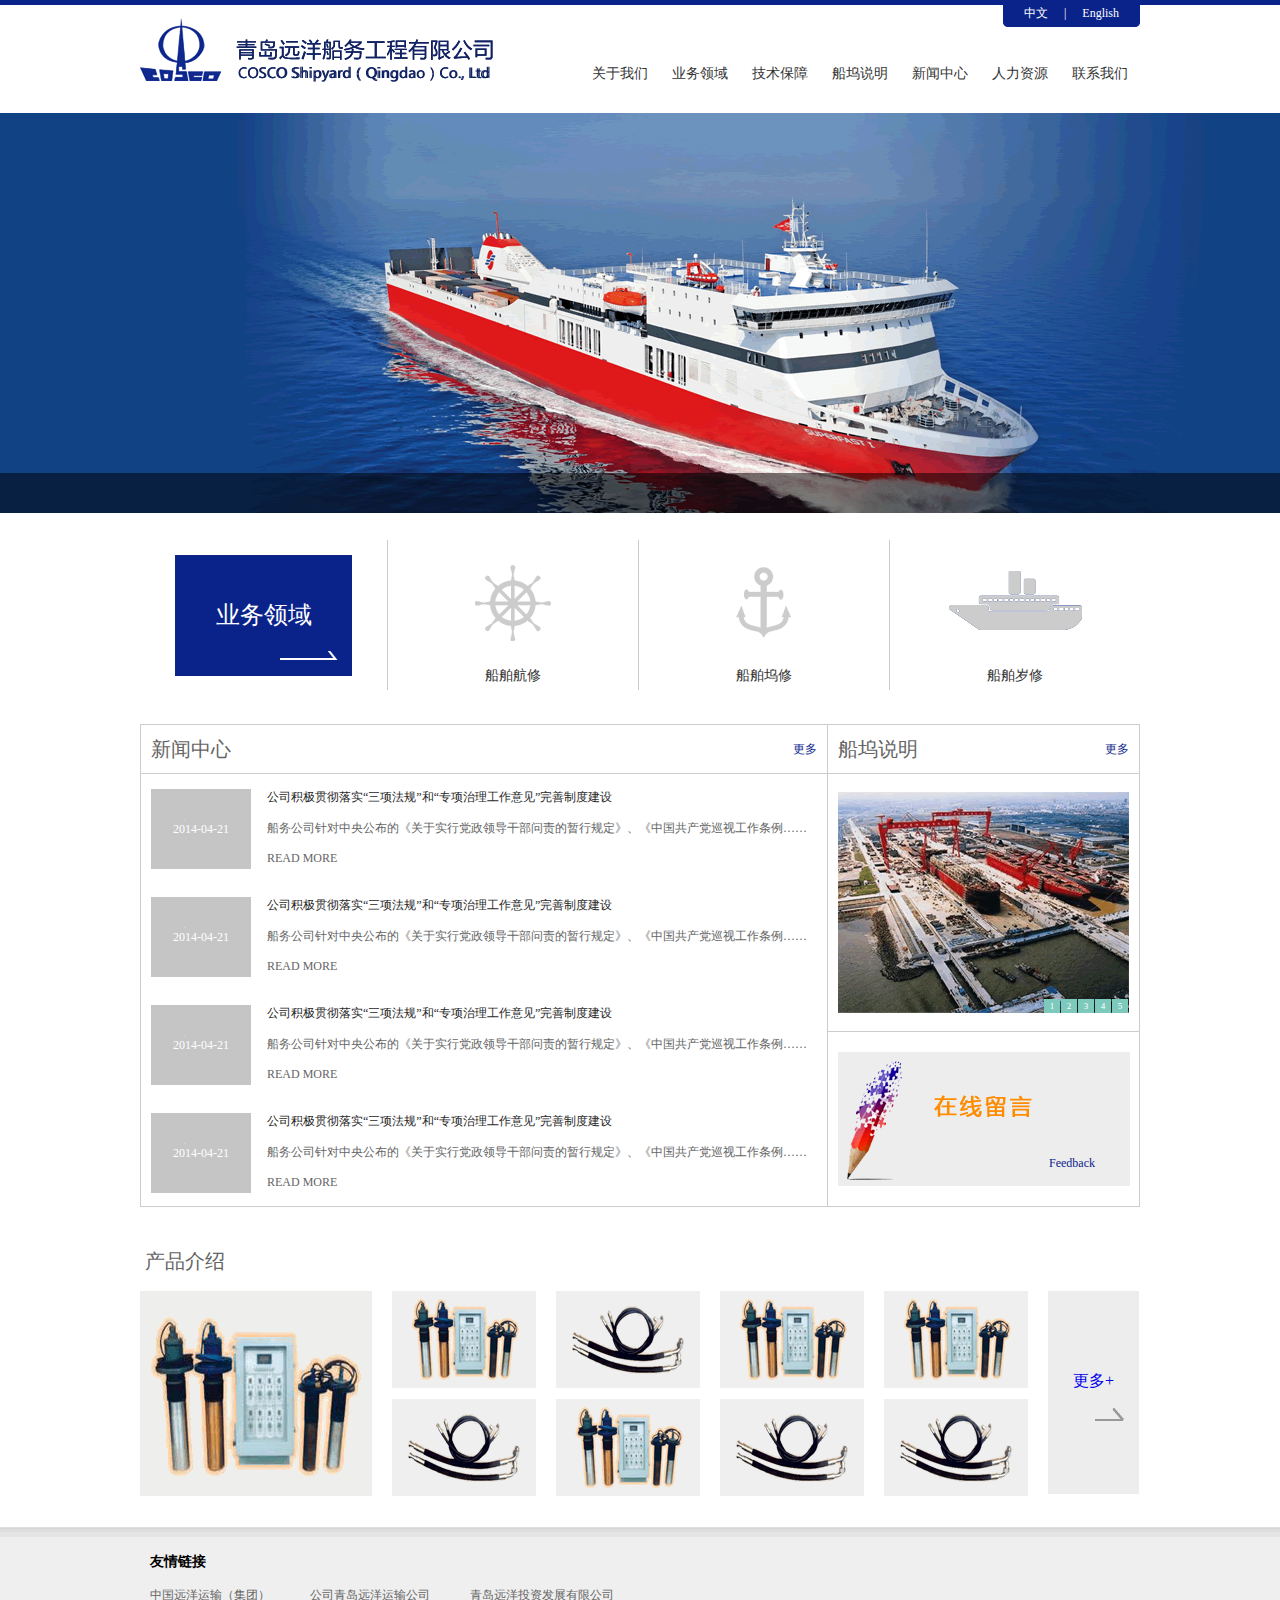
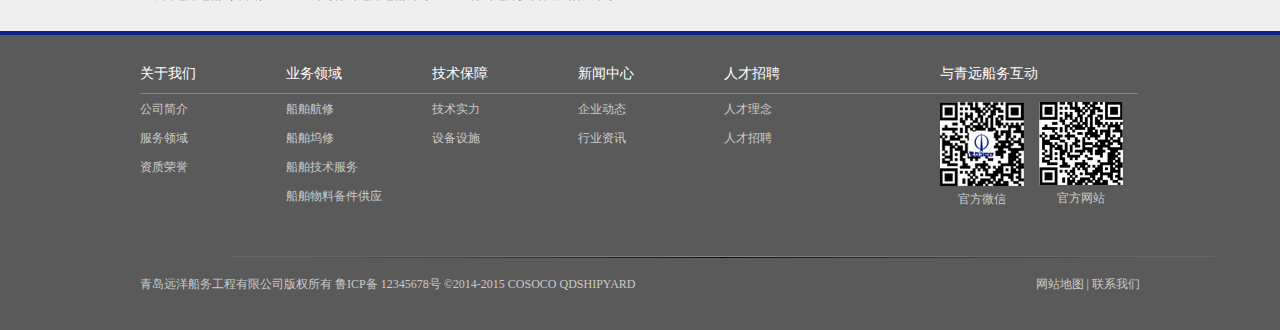
<file: index.html>
<!DOCTYPE html PUBLIC "-//W3C//DTD XHTML 1.0 Transitional//EN" "http://www.w3.org/TR/xhtml1/DTD/xhtml1-transitional.dtd">
<html xmlns="http://www.w3.org/1999/xhtml">
<head>
<meta http-equiv="Content-Type" content="text/html; charset=utf-8" />
<title>index</title>
<link rel="stylesheet" type="text/css" href="css/index.css" />
</head>
<body>
<div class="topline"></div>
<div class="topnav_wrapper">
  <div class="topnav clearfix">
    <div class="language"> <a href="#">中文</a>|<a href="#">English</a> </div>
    <img src="images/logo.gif" alt="logo" />
    <div class="nav clearfix">
      <ul>
        <li><a href="aboutus.html" target="_blank">关于我们</a></li>
        <li><a href="#">业务领域</a></li>
        <li><a href="technic.html" target="_blank">技术保障</a></li>
        <li><a href="description.html" target="_blank">船坞说明</a></li>
        <li><a href="new.html" target="_blank">新闻中心</a></li>
        <li><a href="humanResourceHr.html" target="_blank">人力资源</a></li>
        <li class="size"><a href="contact.html" target="_blank">联系我们</a></li>
      </ul>
    </div>
  </div>
</div>
<div class="banner clearfix">
  <ul class="clearfix">
    <li class="li_bg1"></li>
    <li class="li_bg2"></li>
    <li class="li_bg3"></li>
  </ul>
  <span></span> <em></em> </div>
<div class="menu_wrapper">
  <div class="menu clearfix">
    <div class="applicationFields">
      <h2>业务领域</h2>
    </div>
    <div class="boatfix"> <a class="pic_hover" href="#"></a>
      <p><a href="#">船舶航修</a></p>
    </div>
    <div class="boatfix"> <a class="pic_hover2" href="#"></a>
      <p><a href="#">船舶坞修</a></p>
    </div>
    <div class="boatfix"> <a class="pic_hover3" href="#"></a>
      <p><a href="#">船舶岁修</a></p>
    </div>
  </div>
</div>
<div class="news_wrapper">
  <div class="news clearfix">
    <div class="news_left">
      <h2>新闻中心<a href="#">更多</a></h2>
      <div class="news_content"> <a class="news_hover" href="#"><span>2014-04-21</span></a> <a class="news_hover2" href="#">公司积极贯彻落实“三项法规”和“专项治理工作意见”完善制度建设</a>
        <p>船务公司针对中央公布的《关于实行党政领导干部问责的暂行规定》、《中国共产党巡视工作条例……</p>
        <a class="textcolor" href="#">READ MORE</a> </div>
      <div class="news_content"> <a class="news_hover" href="#"><span>2014-04-21</span></a> <a class="news_hover2" href="#">公司积极贯彻落实“三项法规”和“专项治理工作意见”完善制度建设</a>
        <p>船务公司针对中央公布的《关于实行党政领导干部问责的暂行规定》、《中国共产党巡视工作条例……</p>
        <a class="textcolor" href="#">READ MORE</a> </div>
      <div class="news_content"> <a class="news_hover" href="#"><span>2014-04-21</span></a> <a class="news_hover2" href="#">公司积极贯彻落实“三项法规”和“专项治理工作意见”完善制度建设</a>
        <p>船务公司针对中央公布的《关于实行党政领导干部问责的暂行规定》、《中国共产党巡视工作条例……</p>
        <a class="textcolor" href="#">READ MORE</a> </div>
      <div class="news_content"> <a class="news_hover" href="#"><span>2014-04-21</span></a> <a class="news_hover2" href="#">公司积极贯彻落实“三项法规”和“专项治理工作意见”完善制度建设</a>
        <p>船务公司针对中央公布的《关于实行党政领导干部问责的暂行规定》、《中国共产党巡视工作条例……</p>
        <a class="textcolor" href="#">READ MORE</a> </div>
    </div>
    <div class="news_right">
      <h2>船坞说明<a href="#">更多</a></h2>
      <div class="picture">
        <ul>
          <li><a href="#"><img src="images/pic5.gif" alt="" /></a></li>
          <li><a href="#"><img src="images/pic5.gif" alt="" /></a></li>
          <li><a href="#"><img src="images/pic5.gif" alt="" /></a></li>
          <li><a href="#"><img src="images/pic5.gif" alt="" /></a></li>
          <li><a href="#"><img src="images/pic5.gif" alt="" /></a></li>
        </ul>
        <span> <a href="#">1</a> <a href="#">2</a> <a href="#">3</a> <a href="#">4</a> <a href="#">5</a> </span> </div>
      <div class="message"> <a href="#">Feedback</a> </div>
    </div>
  </div>
</div>
<div class="products_wrapper clearfix">
  <div class="products">
    <h2>产品介绍</h2>
    <div class="products_pic clearfix"> <img src="images/pic6.gif" alt="" /> <img src="images/pic7.gif" alt="" /> <img src="images/pic8.gif" alt="" /> <img src="images/pic7.gif" alt="" /> <img src="images/pic7.gif" alt="" /> <img src="images/pic8.gif" alt="" /> <img src="images/pic7.gif" alt="" /> <img src="images/pic8.gif" alt="" /> <img src="images/pic8.gif" alt="" /> </div>
    <a href="#">更多+</a> </div>
</div>
<div class="friendlink_wrapper">
  <div class="friendlink">
    <h2>友情链接</h2>
    <ul>
      <li><a href="#">中国远洋运输（集团）</a></li>
      <li><a href="#">公司青岛远洋运输公司</a></li>
      <li><a href="#">青岛远洋投资发展有限公司</a></li>
    </ul>
  </div>
</div>
<div class="footer_wrapper">
  <div class="footer">
    <ul>
      <li class="textstyle"><a href="#">关于我们</a></li>
      <li><a href="#">公司简介</a></li>
      <li><a href="#">服务领域</a></li>
      <li><a href="#">资质荣誉</a></li>
    </ul>
    <ul>
      <li class="textstyle"><a href="#">业务领域</a></li>
      <li><a href="#">船舶航修</a></li>
      <li><a href="#">船舶坞修</a></li>
      <li><a href="#">船舶技术服务</a></li>
      <li><a href="#">船舶物料备件供应</a></li>
    </ul>
    <ul>
      <li class="textstyle"><a href="#">技术保障</a></li>
      <li><a href="#">技术实力</a></li>
      <li><a href="#">设备设施</a></li>
    </ul>
    <ul>
      <li class="textstyle"><a href="#">新闻中心</a></li>
      <li><a href="#">企业动态</a></li>
      <li><a href="#">行业资讯</a></li>
    </ul>
    <ul>
      <li class="textstyle2"><a href="#">人才招聘</a></li>
      <li><a href="#">人才理念</a></li>
      <li><a href="#">人才招聘</a></li>
    </ul>
    <ul>
      <li class="textstyle"><a href="#">与青远船务互动</a></li>
      <li>
        <div class="weixin"><img src="images/weixin.gif" alt="" />官方微信</div>
        <div class="weixin"><img src="images/wangzhan.gif" alt="" />官方网站</div>
      </li>
    </ul>
    <p>青岛远洋船务工程有限公司版权所有    鲁ICP备 12345678号    ©2014-2015 COSOCO QDSHIPYARD <span><a href="#">网站地图 </a> | <a href="#"> 联系我们</a></span></p>
  </div>
</div>
</body>
</html>
</file>
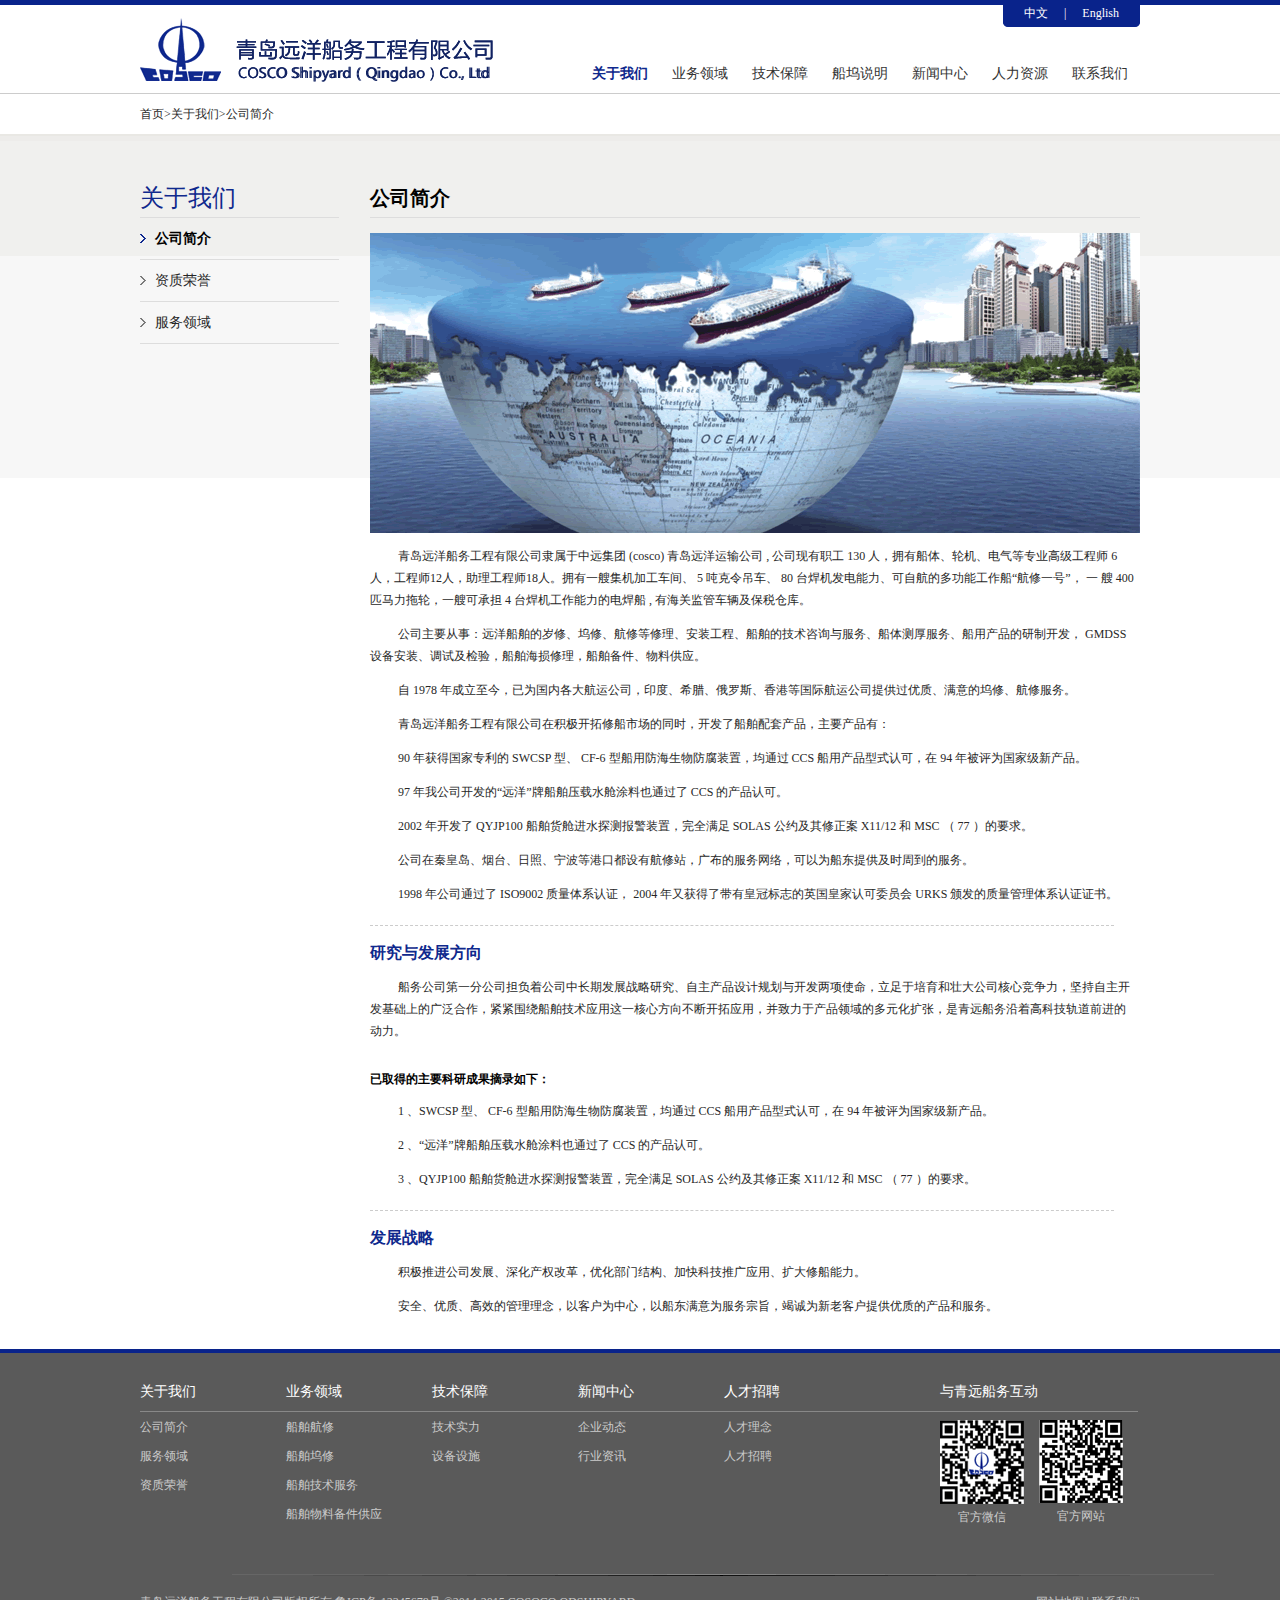
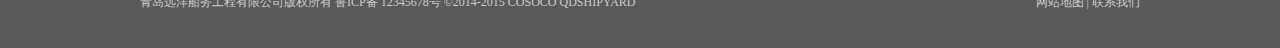
<file: aboutus.html>
<!DOCTYPE html PUBLIC "-//W3C//DTD XHTML 1.0 Transitional//EN" "http://www.w3.org/TR/xhtml1/DTD/xhtml1-transitional.dtd">
<html xmlns="http://www.w3.org/1999/xhtml">
<head>
<meta http-equiv="Content-Type" content="text/html; charset=utf-8" />
<title>关于我们</title>
<link rel="stylesheet" type="text/css" href="css/aboutus.css" />
</head>
<body>
<div class="topline"></div>
<div class="topnav_wrapper">
  <div class="topnav clearfix">
    <div class="language"> <a href="#">中文</a>|<a href="#">English</a> </div>
    <img src="images/logo.gif" alt="logo" />
    <div class="nav clearfix">
      <ul>
        <li id="active"><a href="aboutus.html" target="_blank">关于我们</a></li>
        <li><a href="#">业务领域</a></li>
        <li><a href="technic.html" target="_blank">技术保障</a></li>
        <li><a href="description.html" target="_blank">船坞说明</a></li>
        <li><a href="new.html" target="_blank">新闻中心</a></li>
        <li><a href="humanResourceHr.html" target="_blank">人力资源</a></li>
        <li class="size"><a href="contact.html" target="_blank">联系我们</a></li>
      </ul>
    </div>
  </div>
</div>
<div class="aboutus_wrapper clearfix">
 <div class="aboutus clearfix">
  <h2>首页&gt;关于我们&gt;公司简介</h2>
  <div class="left">
  <h3>关于我们</h3>
   <ul>
    <li class="active"><a href="#">公司简介</a></li>
    <li><a href="#">资质荣誉</a></li>
    <li><a href="#">服务领域</a></li>
   </ul>
  </div>
  <div class="aboutus_right">
   <h3>公司简介</h3>
   <img src="images/about_pic.gif" alt="" />
   <p>青岛远洋船务工程有限公司隶属于中远集团 (cosco) 青岛远洋运输公司 , 公司现有职工 130 人，拥有船体、轮机、电气等专业高级工程师
6人，工程师12人，助理工程师18人。拥有一艘集机加工车间、 5 吨克令吊车、 80 台焊机发电能力、可自航的多功能工作船“航修一号”， 一
艘 400 匹马力拖轮，一艘可承担 4 台焊机工作能力的电焊船 , 有海关监管车辆及保税仓库。</p>
   <p>公司主要从事：远洋船舶的岁修、坞修、航修等修理、安装工程、船舶的技术咨询与服务、船体测厚服务、船用产品的研制开发， GMDSS
 设备安装、调试及检验，船舶海损修理，船舶备件、物料供应。  </p>

       <p>自 1978 年成立至今，已为国内各大航运公司，印度、希腊、俄罗斯、香港等国际航运公司提供过优质、满意的坞修、航修服务。</p>

       <p>青岛远洋船务工程有限公司在积极开拓修船市场的同时，开发了船舶配套产品，主要产品有：</p>

       <p>90 年获得国家专利的 SWCSP 型、 CF-6 型船用防海生物防腐装置，均通过 CCS 船用产品型式认可，在 94 年被评为国家级新产品。</p>

       <p>97 年我公司开发的“远洋”牌船舶压载水舱涂料也通过了 CCS 的产品认可。</p>

       <p>2002 年开发了 QYJP100 船舶货舱进水探测报警装置，完全满足 SOLAS 公约及其修正案 X11/12 和 MSC （ 77 ）的要求。</p>

       <p>公司在秦皇岛、烟台、日照、宁波等港口都设有航修站，广布的服务网络，可以为船东提供及时周到的服务。</p>

       <p>1998 年公司通过了 ISO9002 质量体系认证， 2004 年又获得了带有皇冠标志的英国皇家认可委员会 URKS 颁发的质量管理体系认证证书。</p>
       <div class="dashed"></div>
       <h4>研究与发展方向</h4>
       <p>船务公司第一分公司担负着公司中长期发展战略研究、自主产品设计规划与开发两项使命，立足于培育和壮大公司核心竞争力，坚持自主开
发基础上的广泛合作，紧紧围绕船舶技术应用这一核心方向不断开拓应用，并致力于产品领域的多元化扩张，是青远船务沿着高科技轨道前进的
动力。</p>
        <h5>已取得的主要科研成果摘录如下：</h5> 
       <p>1 、SWCSP 型、 CF-6 型船用防海生物防腐装置，均通过 CCS 船用产品型式认可，在 94 年被评为国家级新产品。</p>

       <p>2 、“远洋”牌船舶压载水舱涂料也通过了 CCS 的产品认可。</p>

       <p>3 、QYJP100 船舶货舱进水探测报警装置，完全满足 SOLAS 公约及其修正案 X11/12 和 MSC （ 77 ）的要求。</p> 
       <div class="dashed"></div>
       <h4>发展战略</h4>
       <p>积极推进公司发展、深化产权改革，优化部门结构、加快科技推广应用、扩大修船能力。</p>

       <p>安全、优质、高效的管理理念，以客户为中心，以船东满意为服务宗旨，竭诚为新老客户提供优质的产品和服务。</p>
  </div>
 </div>
</div>
<div class="footer_wrapper">
  <div class="footer">
    <ul>
      <li class="textstyle"><a href="#">关于我们</a></li>
      <li><a href="#">公司简介</a></li>
      <li><a href="#">服务领域</a></li>
      <li><a href="#">资质荣誉</a></li>
    </ul>
    <ul>
      <li class="textstyle"><a href="#">业务领域</a></li>
      <li><a href="#">船舶航修</a></li>
      <li><a href="#">船舶坞修</a></li>
      <li><a href="#">船舶技术服务</a></li>
      <li><a href="#">船舶物料备件供应</a></li>
    </ul>
    <ul>
      <li class="textstyle"><a href="#">技术保障</a></li>
      <li><a href="#">技术实力</a></li>
      <li><a href="#">设备设施</a></li>
    </ul>
    <ul>
      <li class="textstyle"><a href="#">新闻中心</a></li>
      <li><a href="#">企业动态</a></li>
      <li><a href="#">行业资讯</a></li>
    </ul>
    <ul>
      <li class="textstyle2"><a href="#">人才招聘</a></li>
      <li><a href="#">人才理念</a></li>
      <li><a href="#">人才招聘</a></li>
    </ul>
    <ul>
      <li class="textstyle"><a href="#">与青远船务互动</a></li>
      <li>
        <div class="weixin"><img src="images/weixin.gif" alt="" />官方微信</div>
        <div class="weixin"><img src="images/wangzhan.gif" alt="" />官方网站</div>
      </li>
    </ul>
    <p>青岛远洋船务工程有限公司版权所有    鲁ICP备 12345678号    ©2014-2015 COSOCO QDSHIPYARD <span><a href="#">网站地图 </a> | <a href="#"> 联系我们</a></span></p>
  </div>
</div>
</body>
</html>
</file>
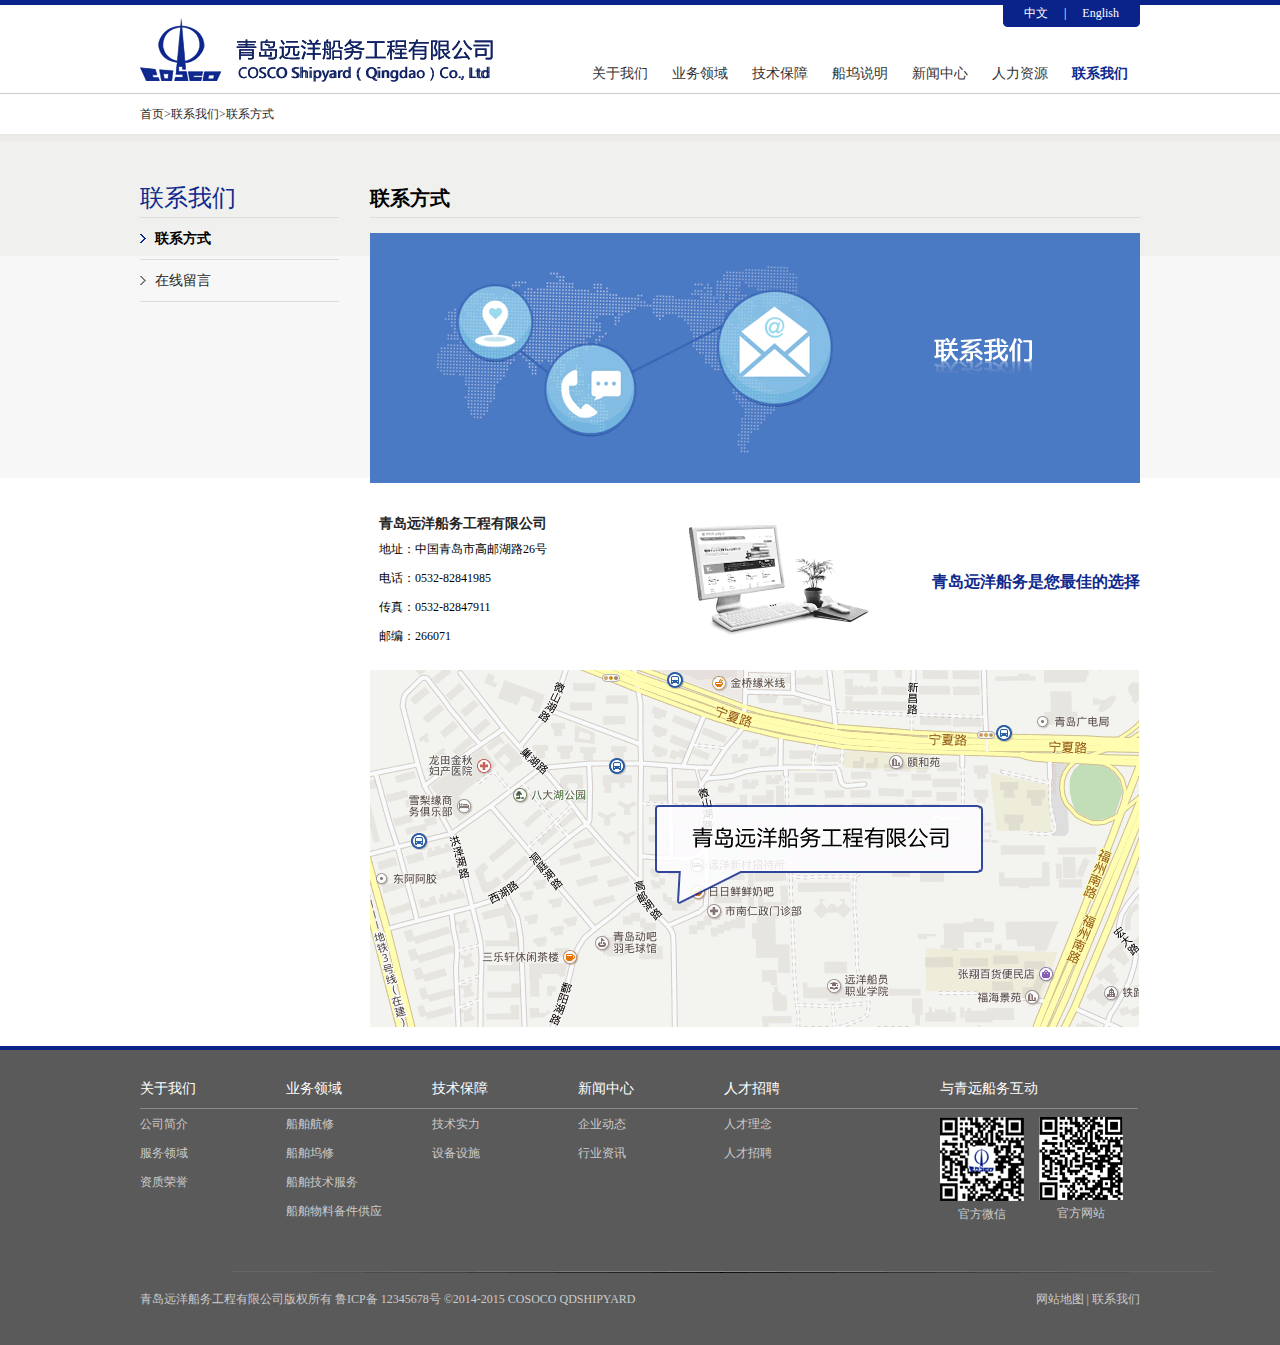
<file: contact.html>
<!DOCTYPE html PUBLIC "-//W3C//DTD XHTML 1.0 Transitional//EN" "http://www.w3.org/TR/xhtml1/DTD/xhtml1-transitional.dtd">
<html xmlns="http://www.w3.org/1999/xhtml">
<head>
<meta http-equiv="Content-Type" content="text/html; charset=utf-8" />
<title>联系我们</title>
<link rel="stylesheet" type="text/css" href="css/contact.css" />
</head>
<body>
<div class="topline"></div>
<div class="topnav_wrapper">
  <div class="topnav clearfix">
    <div class="language"> <a href="#">中文</a>|<a href="#">English</a> </div>
    <img src="images/logo.gif" alt="logo" />
    <div class="nav clearfix">
      <ul>
        <li><a href="aboutus.html" target="_blank">关于我们</a></li>
        <li><a href="#">业务领域</a></li>
        <li><a href="technic.html" target="_blank">技术保障</a></li>
        <li><a href="description.html" target="_blank">船坞说明</a></li>
        <li><a href="new.html" target="_blank">新闻中心</a></li>
        <li><a href="humanResourceHr.html" target="_blank">人力资源</a></li>
        <li id="active" class="size"><a href="contact.html" target="_blank">联系我们</a></li>
      </ul>
    </div>
  </div>
</div>
<div class="contact_wrapper clearfix">
 <div class="contact clearfix">
  <h2>首页&gt;联系我们&gt;联系方式</h2>
  <div class="left">
  <h3>联系我们</h3>
   <ul>
    <li class="active"><a href="#">联系方式</a></li>
    <li><a href="#">在线留言</a></li>
   </ul>
  </div>
  <div class="contact_right clearfix">
   <h3>联系方式</h3>
   <img src="images/contact_pic.gif" alt="" />
   <div class="text">
   <h5>青岛远洋船务工程有限公司</h5>
   <p>地址：中国青岛市高邮湖路26号</p>
   <p>电话：0532-82841985</p>
   <p>传真：0532-82847911</p>
   <p>邮编：266071</p>
   </div>
   <img src="images/contact_pic2.gif" alt="" />
   <h4>青岛远洋船务是您最佳的选择</h4>
   <img src="images/contact_maps.gif" alt="" />
  </div>
 </div>
</div>
<div class="footer_wrapper">
  <div class="footer">
    <ul>
      <li class="textstyle"><a href="#">关于我们</a></li>
      <li><a href="#">公司简介</a></li>
      <li><a href="#">服务领域</a></li>
      <li><a href="#">资质荣誉</a></li>
    </ul>
    <ul>
      <li class="textstyle"><a href="#">业务领域</a></li>
      <li><a href="#">船舶航修</a></li>
      <li><a href="#">船舶坞修</a></li>
      <li><a href="#">船舶技术服务</a></li>
      <li><a href="#">船舶物料备件供应</a></li>
    </ul>
    <ul>
      <li class="textstyle"><a href="#">技术保障</a></li>
      <li><a href="#">技术实力</a></li>
      <li><a href="#">设备设施</a></li>
    </ul>
    <ul>
      <li class="textstyle"><a href="#">新闻中心</a></li>
      <li><a href="#">企业动态</a></li>
      <li><a href="#">行业资讯</a></li>
    </ul>
    <ul>
      <li class="textstyle2"><a href="#">人才招聘</a></li>
      <li><a href="#">人才理念</a></li>
      <li><a href="#">人才招聘</a></li>
    </ul>
    <ul>
      <li class="textstyle"><a href="#">与青远船务互动</a></li>
      <li>
        <div class="weixin"><img src="images/weixin.gif" alt="" />官方微信</div>
        <div class="weixin"><img src="images/wangzhan.gif" alt="" />官方网站</div>
      </li>
    </ul>
    <p>青岛远洋船务工程有限公司版权所有    鲁ICP备 12345678号    ©2014-2015 COSOCO QDSHIPYARD <span><a href="#">网站地图 </a> | <a href="#"> 联系我们</a></span></p>
  </div>
</div>
</body>
</html>
</file>
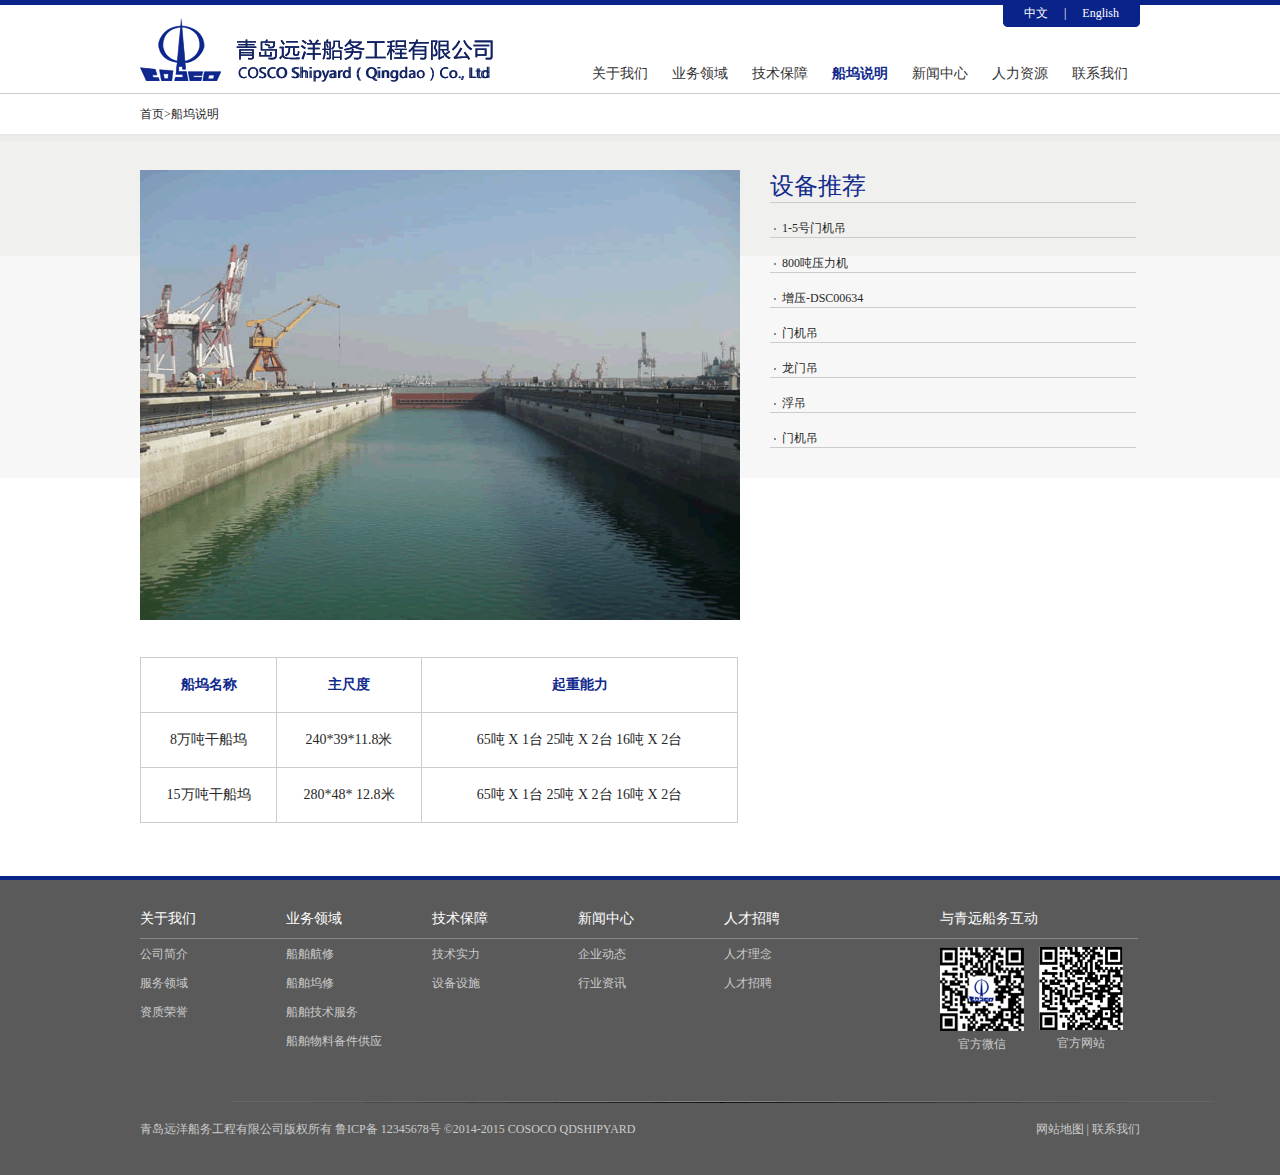
<file: description.html>
<!DOCTYPE html PUBLIC "-//W3C//DTD XHTML 1.0 Transitional//EN" "http://www.w3.org/TR/xhtml1/DTD/xhtml1-transitional.dtd">
<html xmlns="http://www.w3.org/1999/xhtml">
<head>
<meta http-equiv="Content-Type" content="text/html; charset=utf-8" />
<title>船坞说明</title>
<link rel="stylesheet" type="text/css" href="css/description.css" />
</head>
<body>
<div class="topline"></div>
<div class="topnav_wrapper">
  <div class="topnav clearfix">
    <div class="language"> <a href="#">中文</a>|<a href="#">English</a> </div>
    <img src="images/logo.gif" alt="logo" />
    <div class="nav clearfix">
      <ul>
        <li><a href="aboutus.html" target="_blank">关于我们</a></li>
        <li><a href="#">业务领域</a></li>
        <li><a href="technic.html" target="_blank">技术保障</a></li>
        <li id="active"><a href="description.html" target="_blank">船坞说明</a></li>
        <li><a href="new.html" target="_blank">新闻中心</a></li>
        <li><a href="humanResourceHr.html" target="_blank">人力资源</a></li>
        <li class="size"><a href="contact.html" target="_blank">联系我们</a></li>
      </ul>
    </div>
  </div>
</div>

<div class="description_wrapper clearfix">
 <div class="description clearfix">
  <h2>首页&gt;船坞说明</h2>
  <div class="left">
   <img src="images/description_pic.gif" alt="" />
    <div class="desc_list">
     <ul class="desc_ul">
      <li id="li_color">船坞名称</li>
      <li>8万吨干船坞</li>
      <li>15万吨干船坞</li>
     </ul>
     <ul class="desc_ul2">
      <li id="li_color">主尺度</li>
      <li>240*39*11.8米</li>
      <li> 280*48* 12.8米</li>
     </ul>
     <ul class="desc_ul3">
      <li id="li_color">起重能力</li>
      <li>65吨 X 1台    25吨 X 2台    16吨 X 2台</li>
      <li>65吨 X 1台    25吨 X 2台    16吨 X 2台</li>
     </ul>
    </div> 
  </div>
  <div class="desc_right">
   <h4>设备推荐</h4>
   <ul>
    <li><a href="#">1-5号门机吊</a></li>
    <li><a href="#">800吨压力机</a></li>
    <li><a href="#">增压-DSC00634</a></li>
    <li><a href="#">门机吊</a></li>
    <li><a href="#">龙门吊</a></li>
    <li><a href="#">浮吊</a></li>
    <li><a href="#">门机吊</a></li>
   </ul>
  </div>
 </div>
</div>
<div class="footer_wrapper">
  <div class="footer">
    <ul>
      <li class="textstyle"><a href="#">关于我们</a></li>
      <li><a href="#">公司简介</a></li>
      <li><a href="#">服务领域</a></li>
      <li><a href="#">资质荣誉</a></li>
    </ul>
    <ul>
      <li class="textstyle"><a href="#">业务领域</a></li>
      <li><a href="#">船舶航修</a></li>
      <li><a href="#">船舶坞修</a></li>
      <li><a href="#">船舶技术服务</a></li>
      <li><a href="#">船舶物料备件供应</a></li>
    </ul>
    <ul>
      <li class="textstyle"><a href="#">技术保障</a></li>
      <li><a href="#">技术实力</a></li>
      <li><a href="#">设备设施</a></li>
    </ul>
    <ul>
      <li class="textstyle"><a href="#">新闻中心</a></li>
      <li><a href="#">企业动态</a></li>
      <li><a href="#">行业资讯</a></li>
    </ul>
    <ul>
      <li class="textstyle2"><a href="#">人才招聘</a></li>
      <li><a href="#">人才理念</a></li>
      <li><a href="#">人才招聘</a></li>
    </ul>
    <ul>
      <li class="textstyle"><a href="#">与青远船务互动</a></li>
      <li>
        <div class="weixin"><img src="images/weixin.gif" alt="" />官方微信</div>
        <div class="weixin"><img src="images/wangzhan.gif" alt="" />官方网站</div>
      </li>
    </ul>
    <p>青岛远洋船务工程有限公司版权所有    鲁ICP备 12345678号    ©2014-2015 COSOCO QDSHIPYARD <span><a href="#">网站地图 </a> | <a href="#"> 联系我们</a></span></p>
  </div>
</div>
</body>
</html>
</file>
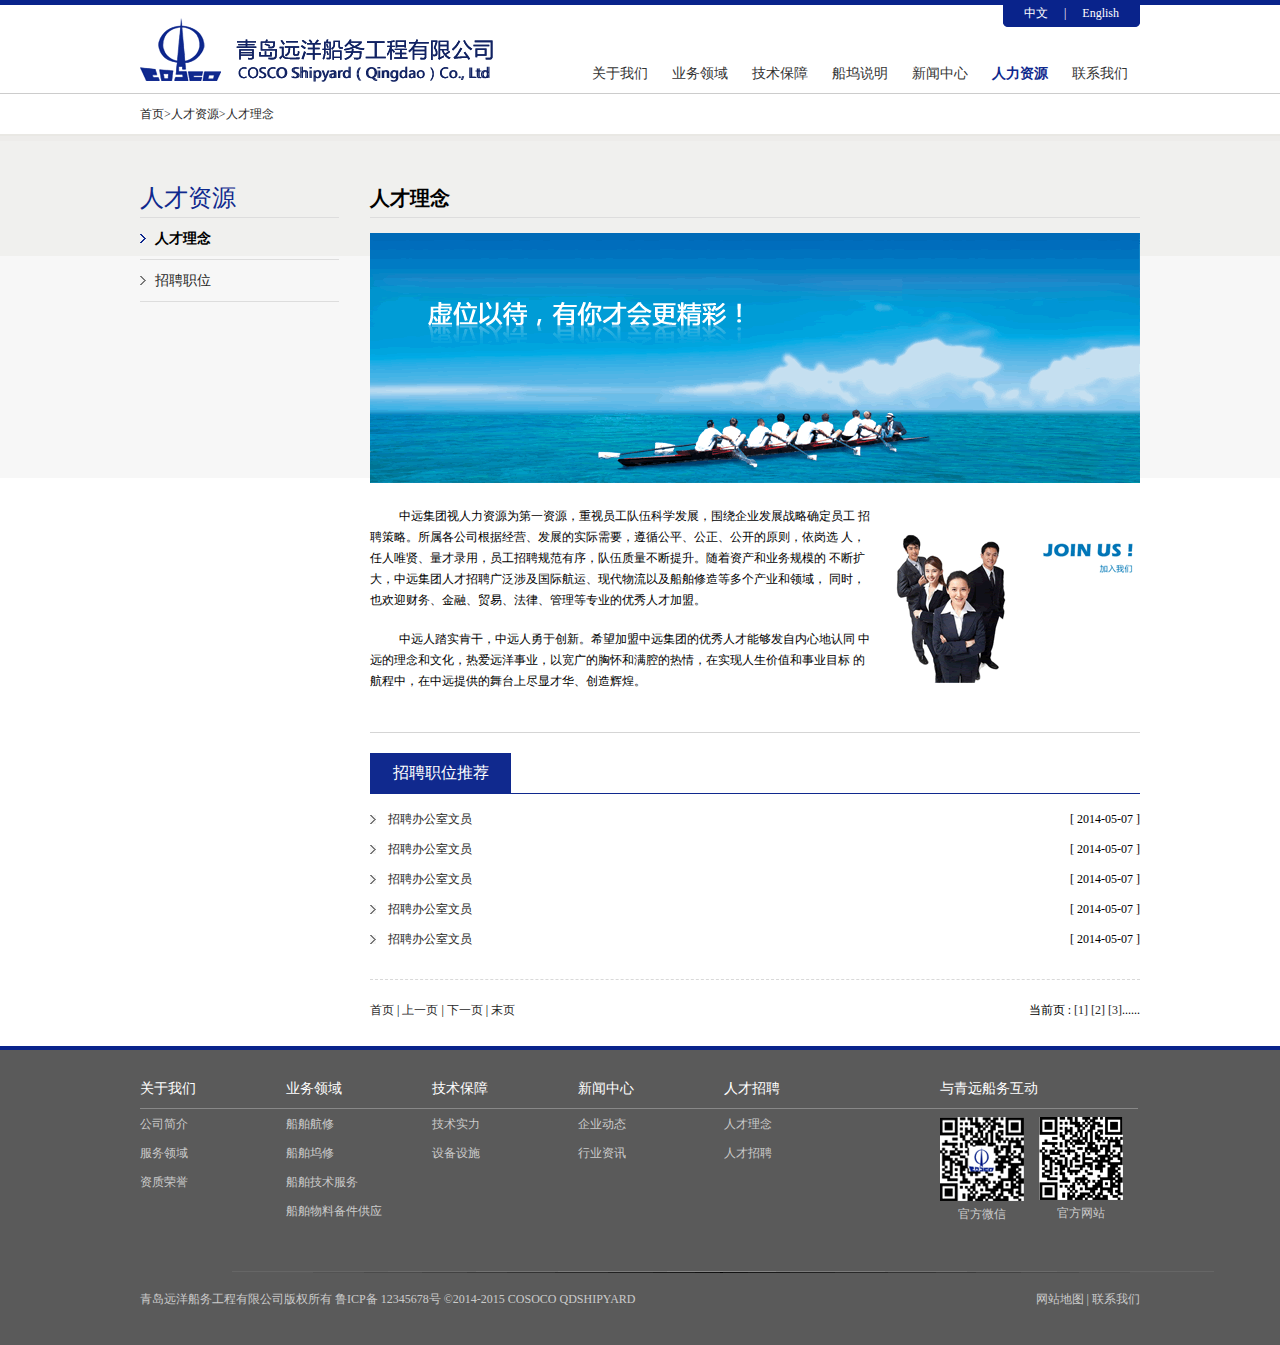
<file: humanResourceHr.html>
<!DOCTYPE html PUBLIC "-//W3C//DTD XHTML 1.0 Transitional//EN" "http://www.w3.org/TR/xhtml1/DTD/xhtml1-transitional.dtd">
<html xmlns="http://www.w3.org/1999/xhtml">
<head>
<meta http-equiv="Content-Type" content="text/html; charset=utf-8" />
<title>人力资源</title>
<link rel="stylesheet" type="text/css" href="css/humanResourceHr.css" />
</head>
<body>
<div class="topline"></div>
<div class="topnav_wrapper">
  <div class="topnav clearfix">
    <div class="language"> <a href="#">中文</a>|<a href="#">English</a> </div>
    <img src="images/logo.gif" alt="logo" />
    <div class="nav clearfix">
      <ul>
        <li><a href="aboutus.html" target="_blank">关于我们</a></li>
        <li><a href="#">业务领域</a></li>
        <li><a href="technic.html" target="_blank">技术保障</a></li>
        <li><a href="description.html" target="_blank">船坞说明</a></li>
        <li><a href="new.html" target="_blank">新闻中心</a></li>
        <li id="active"><a href="humanResourceHr.html" target="_blank">人力资源</a></li>
        <li class="size"><a href="contact.html" target="_blank">联系我们</a></li>
      </ul>
    </div>
  </div>
</div>
<div class="humanresourcehr_wrapper clearfix">
 <div class="humanresourcehr clearfix">
  <h2>首页&gt;人才资源&gt;人才理念</h2>
  <div class="left">
  <h3>人才资源</h3>
   <ul>
    <li class="active"><a href="#">人才理念</a></li>
    <li><a href="#">招聘职位</a></li>
   </ul>
  </div>
  <div class="humanresourcehr_right clearfix">
   <h3>人才理念</h3>
   <img src="images/human_pic.gif" alt="" />
    <div class="human_text">
   <p>中远集团视人力资源为第一资源，重视员工队伍科学发展，围绕企业发展战略确定员工
招聘策略。所属各公司根据经营、发展的实际需要，遵循公平、公正、公开的原则，依岗选
人，任人唯贤、量才录用，员工招聘规范有序，队伍质量不断提升。随着资产和业务规模的
不断扩大，中远集团人才招聘广泛涉及国际航运、现代物流以及船舶修造等多个产业和领域，
同时，也欢迎财务、金融、贸易、法律、管理等专业的优秀人才加盟。</p>

       <p>中远人踏实肯干，中远人勇于创新。希望加盟中远集团的优秀人才能够发自内心地认同
中远的理念和文化，热爱远洋事业，以宽广的胸怀和满腔的热情，在实现人生价值和事业目标
的航程中，在中远提供的舞台上尽显才华、创造辉煌。</p>
   </div>
   <img class="imgweizhi" src="images/human_pic2.gif" alt="" />
   <div class="solidline"></div>
   <div class="recruite">
   <h4>招聘职位推荐</h4>
   <ul>
    <li><a href="#">招聘办公室文员</a><span>[ 2014-05-07 ]</span></li>
    <li><a href="#">招聘办公室文员</a><span>[ 2014-05-07 ]</span></li>
    <li><a href="#">招聘办公室文员</a><span>[ 2014-05-07 ]</span></li>
    <li><a href="#">招聘办公室文员</a><span>[ 2014-05-07 ]</span></li>
    <li><a href="#">招聘办公室文员</a><span>[ 2014-05-07 ]</span></li>
   </ul>
   <p><a href="#">首页</a> | <a href="#">上一页</a> | <a href="#">下一页</a> | <a href="#">末页</a><span>当前页 : <a href="#">[1] </a><a href="#">[2] </a><a href="#"> [3]</a>......</span></p>
   </div>
  </div>
 </div>
</div>
<div class="footer_wrapper">
  <div class="footer">
    <ul>
      <li class="textstyle"><a href="#">关于我们</a></li>
      <li><a href="#">公司简介</a></li>
      <li><a href="#">服务领域</a></li>
      <li><a href="#">资质荣誉</a></li>
    </ul>
    <ul>
      <li class="textstyle"><a href="#">业务领域</a></li>
      <li><a href="#">船舶航修</a></li>
      <li><a href="#">船舶坞修</a></li>
      <li><a href="#">船舶技术服务</a></li>
      <li><a href="#">船舶物料备件供应</a></li>
    </ul>
    <ul>
      <li class="textstyle"><a href="#">技术保障</a></li>
      <li><a href="#">技术实力</a></li>
      <li><a href="#">设备设施</a></li>
    </ul>
    <ul>
      <li class="textstyle"><a href="#">新闻中心</a></li>
      <li><a href="#">企业动态</a></li>
      <li><a href="#">行业资讯</a></li>
    </ul>
    <ul>
      <li class="textstyle2"><a href="#">人才招聘</a></li>
      <li><a href="#">人才理念</a></li>
      <li><a href="#">人才招聘</a></li>
    </ul>
    <ul>
      <li class="textstyle"><a href="#">与青远船务互动</a></li>
      <li>
        <div class="weixin"><img src="images/weixin.gif" alt="" />官方微信</div>
        <div class="weixin"><img src="images/wangzhan.gif" alt="" />官方网站</div>
      </li>
    </ul>
    <p>青岛远洋船务工程有限公司版权所有    鲁ICP备 12345678号    ©2014-2015 COSOCO QDSHIPYARD <span><a href="#">网站地图 </a> | <a href="#"> 联系我们</a></span></p>
  </div>
</div>

</body>
</html>
</file>
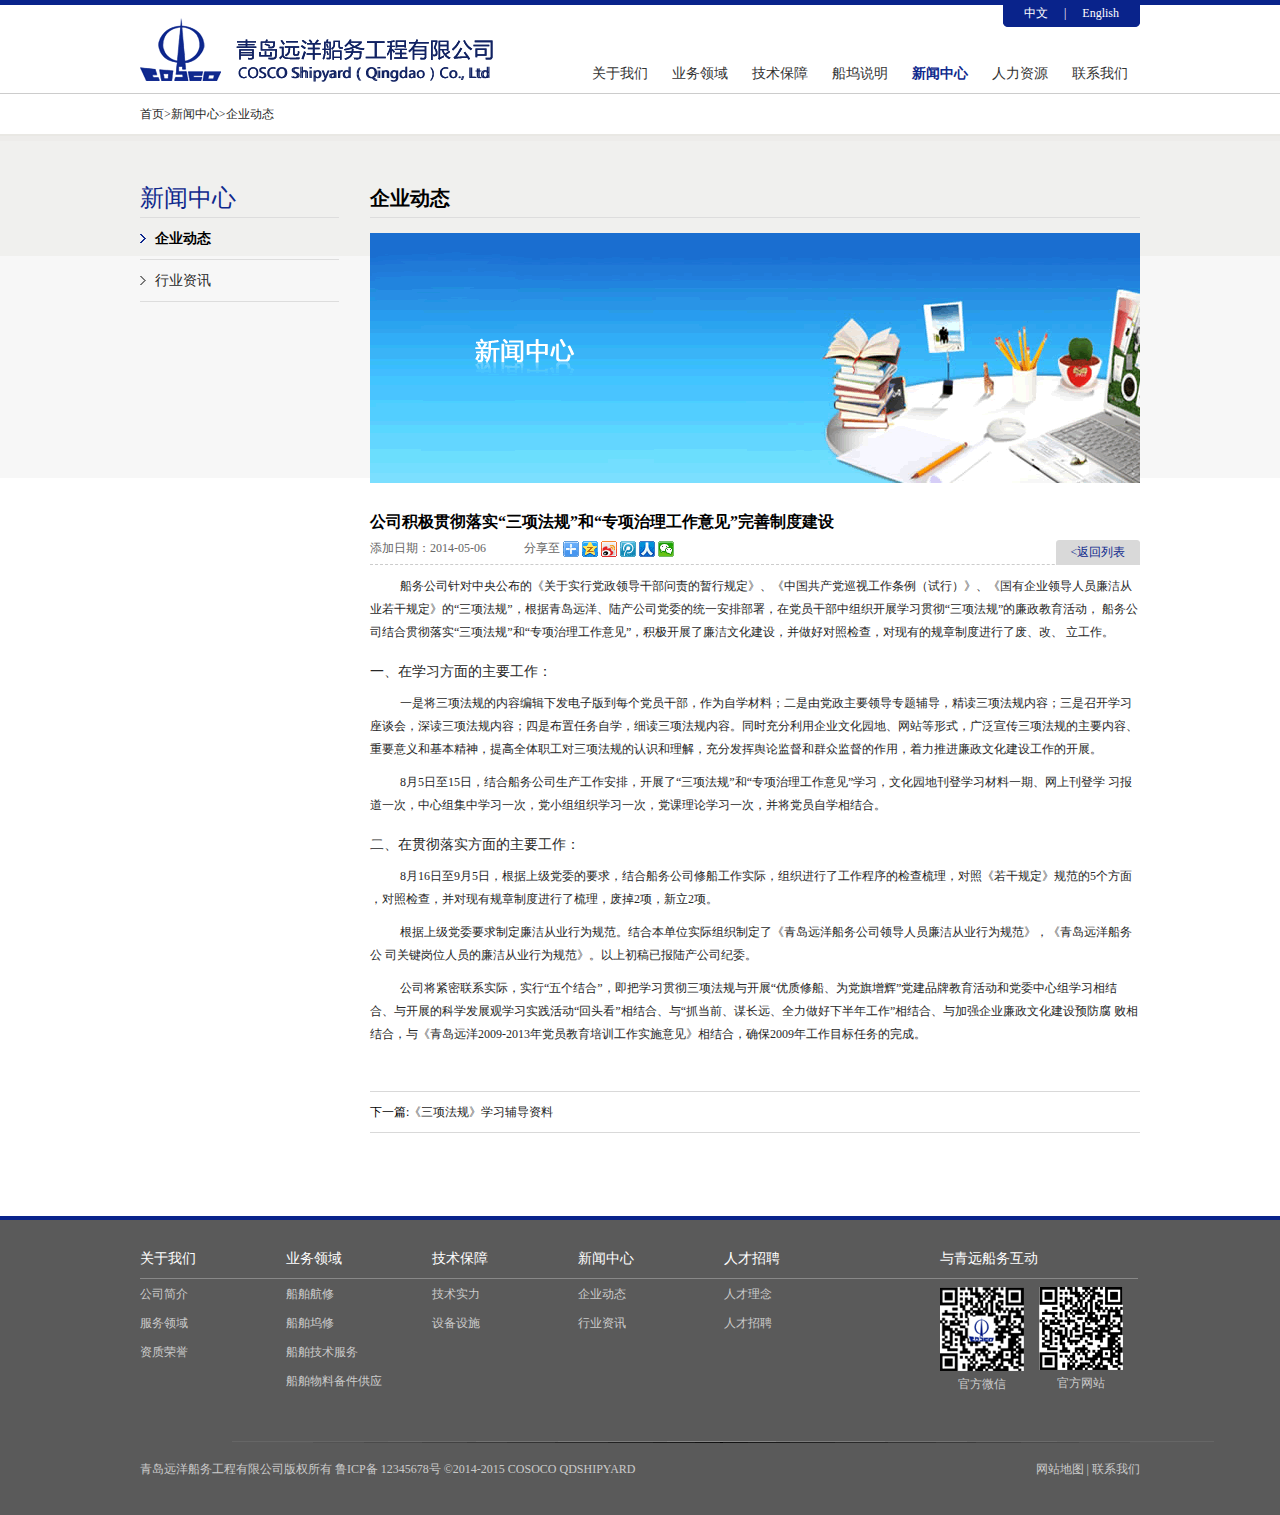
<file: innew.html>
<!DOCTYPE html PUBLIC "-//W3C//DTD XHTML 1.0 Transitional//EN" "http://www.w3.org/TR/xhtml1/DTD/xhtml1-transitional.dtd">
<html xmlns="http://www.w3.org/1999/xhtml">
<head>
<meta http-equiv="Content-Type" content="text/html; charset=utf-8" />
<title>新闻中心内页</title>
<link rel="stylesheet" type="text/css" href="css/innew.css" />
</head>
<body>
<div class="topline"></div>
<div class="topnav_wrapper">
  <div class="topnav clearfix">
    <div class="language"> <a href="#">中文</a>|<a href="#">English</a> </div>
    <img src="images/logo.gif" alt="logo" />
    <div class="nav clearfix">
      <ul>
        <li><a href="aboutus.html" target="_blank">关于我们</a></li>
        <li><a href="#">业务领域</a></li>
        <li><a href="technic.html" target="_blank">技术保障</a></li>
        <li><a href="description.html" target="_blank">船坞说明</a></li>
        <li id="active"><a href="new.html" target="_blank">新闻中心</a></li>
        <li><a href="humanResourceHr.html" target="_blank">人力资源</a></li>
        <li class="size"><a href="contact.html" target="_blank">联系我们</a></li>
      </ul>
    </div>
  </div>
</div>
<div class="new_wrapper clearfix">
 <div class="new clearfix">
  <h2>首页&gt;新闻中心&gt;企业动态</h2>
  <div class="left">
  <h3>新闻中心</h3>
   <ul>
    <li class="active"><a href="#">企业动态</a></li>
    <li><a href="#">行业资讯</a></li>
   </ul>
  </div>
  <div class="new_right clearfix">
   <h3>企业动态</h3>
   <img class="innew_pic" src="images/new_pic.gif" alt="" />
    <div class="innew_contect">
     <h4>公司积极贯彻落实“三项法规”和“专项治理工作意见”完善制度建设</h4>
     <p class="textcolor">添加日期：2014-05-06 <span class="fx">分享至 <a href="#"><img src="images/fxpic.gif" alt="" /></a> <a href="#"><img src="images/fxpic2.gif" alt="" /></a> <a href="#"><img src="images/fxpic3.gif" alt="" /></a> <a href="#"><img src="images/fxpic4.gif" alt="" /></a> <a href="#"><img src="images/fxpic5.gif" alt="" /></a> <a href="#"><img src="images/fxpic6.gif" alt="" /></a></span><span class="return"><a href="new.html">&lt;返回列表</a></span></p>
     <div class="dashedline"></div>
     <p class="innew_text">船务公司针对中央公布的《关于实行党政领导干部问责的暂行规定》、《中国共产党巡视工作条例（试行）》、《国有企业领导人员廉洁从
业若干规定》的“三项法规”，根据青岛远洋、陆产公司党委的统一安排部署，在党员干部中组织开展学习贯彻“三项法规”的廉政教育活动，
船务公司结合贯彻落实“三项法规”和“专项治理工作意见”，积极开展了廉洁文化建设，并做好对照检查，对现有的规章制度进行了废、改、
立工作。</p>
  <h5>一、在学习方面的主要工作：</h5>
  <p class="innew_text">一是将三项法规的内容编辑下发电子版到每个党员干部，作为自学材料；二是由党政主要领导专题辅导，精读三项法规内容；三是召开学习
座谈会，深读三项法规内容；四是布置任务自学，细读三项法规内容。同时充分利用企业文化园地、网站等形式，广泛宣传三项法规的主要内容、
重要意义和基本精神，提高全体职工对三项法规的认识和理解，充分发挥舆论监督和群众监督的作用，着力推进廉政文化建设工作的开展。</p>
<p class="innew_text"> 8月5日至15日，结合船务公司生产工作安排，开展了“三项法规”和“专项治理工作意见”学习，文化园地刊登学习材料一期、网上刊登学
习报道一次，中心组集中学习一次，党小组组织学习一次，党课理论学习一次，并将党员自学相结合。</p>
 <h5>二、在贯彻落实方面的主要工作：</h5>
 <p class="innew_text">8月16日至9月5日，根据上级党委的要求，结合船务公司修船工作实际，组织进行了工作程序的检查梳理，对照《若干规定》规范的5个方面
，对照检查，并对现有规章制度进行了梳理，废掉2项，新立2项。</p>
<p class="innew_text">根据上级党委要求制定廉洁从业行为规范。结合本单位实际组织制定了《青岛远洋船务公司领导人员廉洁从业行为规范》，《青岛远洋船务公
司关键岗位人员的廉洁从业行为规范》。以上初稿已报陆产公司纪委。</p>
<p class="innew_text">公司将紧密联系实际，实行“五个结合”，即把学习贯彻三项法规与开展“优质修船、为党旗增辉”党建品牌教育活动和党委中心组学习相结
合、与开展的科学发展观学习实践活动“回头看”相结合、与“抓当前、谋长远、全力做好下半年工作”相结合、与加强企业廉政文化建设预防腐
败相结合，与《青岛远洋2009-2013年党员教育培训工作实施意见》相结合，确保2009年工作目标任务的完成。</p>
    </div>
    <div class="innew_recruite">
   <p>下一篇:<a href="#">《三项法规》学习辅导资料</a></p>
   </div>
  </div>
 </div>
</div>
<div class="footer_wrapper">
  <div class="footer">
    <ul>
      <li class="textstyle"><a href="#">关于我们</a></li>
      <li><a href="#">公司简介</a></li>
      <li><a href="#">服务领域</a></li>
      <li><a href="#">资质荣誉</a></li>
    </ul>
    <ul>
      <li class="textstyle"><a href="#">业务领域</a></li>
      <li><a href="#">船舶航修</a></li>
      <li><a href="#">船舶坞修</a></li>
      <li><a href="#">船舶技术服务</a></li>
      <li><a href="#">船舶物料备件供应</a></li>
    </ul>
    <ul>
      <li class="textstyle"><a href="#">技术保障</a></li>
      <li><a href="#">技术实力</a></li>
      <li><a href="#">设备设施</a></li>
    </ul>
    <ul>
      <li class="textstyle"><a href="#">新闻中心</a></li>
      <li><a href="#">企业动态</a></li>
      <li><a href="#">行业资讯</a></li>
    </ul>
    <ul>
      <li class="textstyle2"><a href="#">人才招聘</a></li>
      <li><a href="#">人才理念</a></li>
      <li><a href="#">人才招聘</a></li>
    </ul>
    <ul>
      <li class="textstyle"><a href="#">与青远船务互动</a></li>
      <li>
        <div class="weixin"><img src="images/weixin.gif" alt="" />官方微信</div>
        <div class="weixin"><img src="images/wangzhan.gif" alt="" />官方网站</div>
      </li>
    </ul>
    <p>青岛远洋船务工程有限公司版权所有    鲁ICP备 12345678号    ©2014-2015 COSOCO QDSHIPYARD <span><a href="#">网站地图 </a> | <a href="#"> 联系我们</a></span></p>
  </div>
</div>
</body>
</html>
</file>
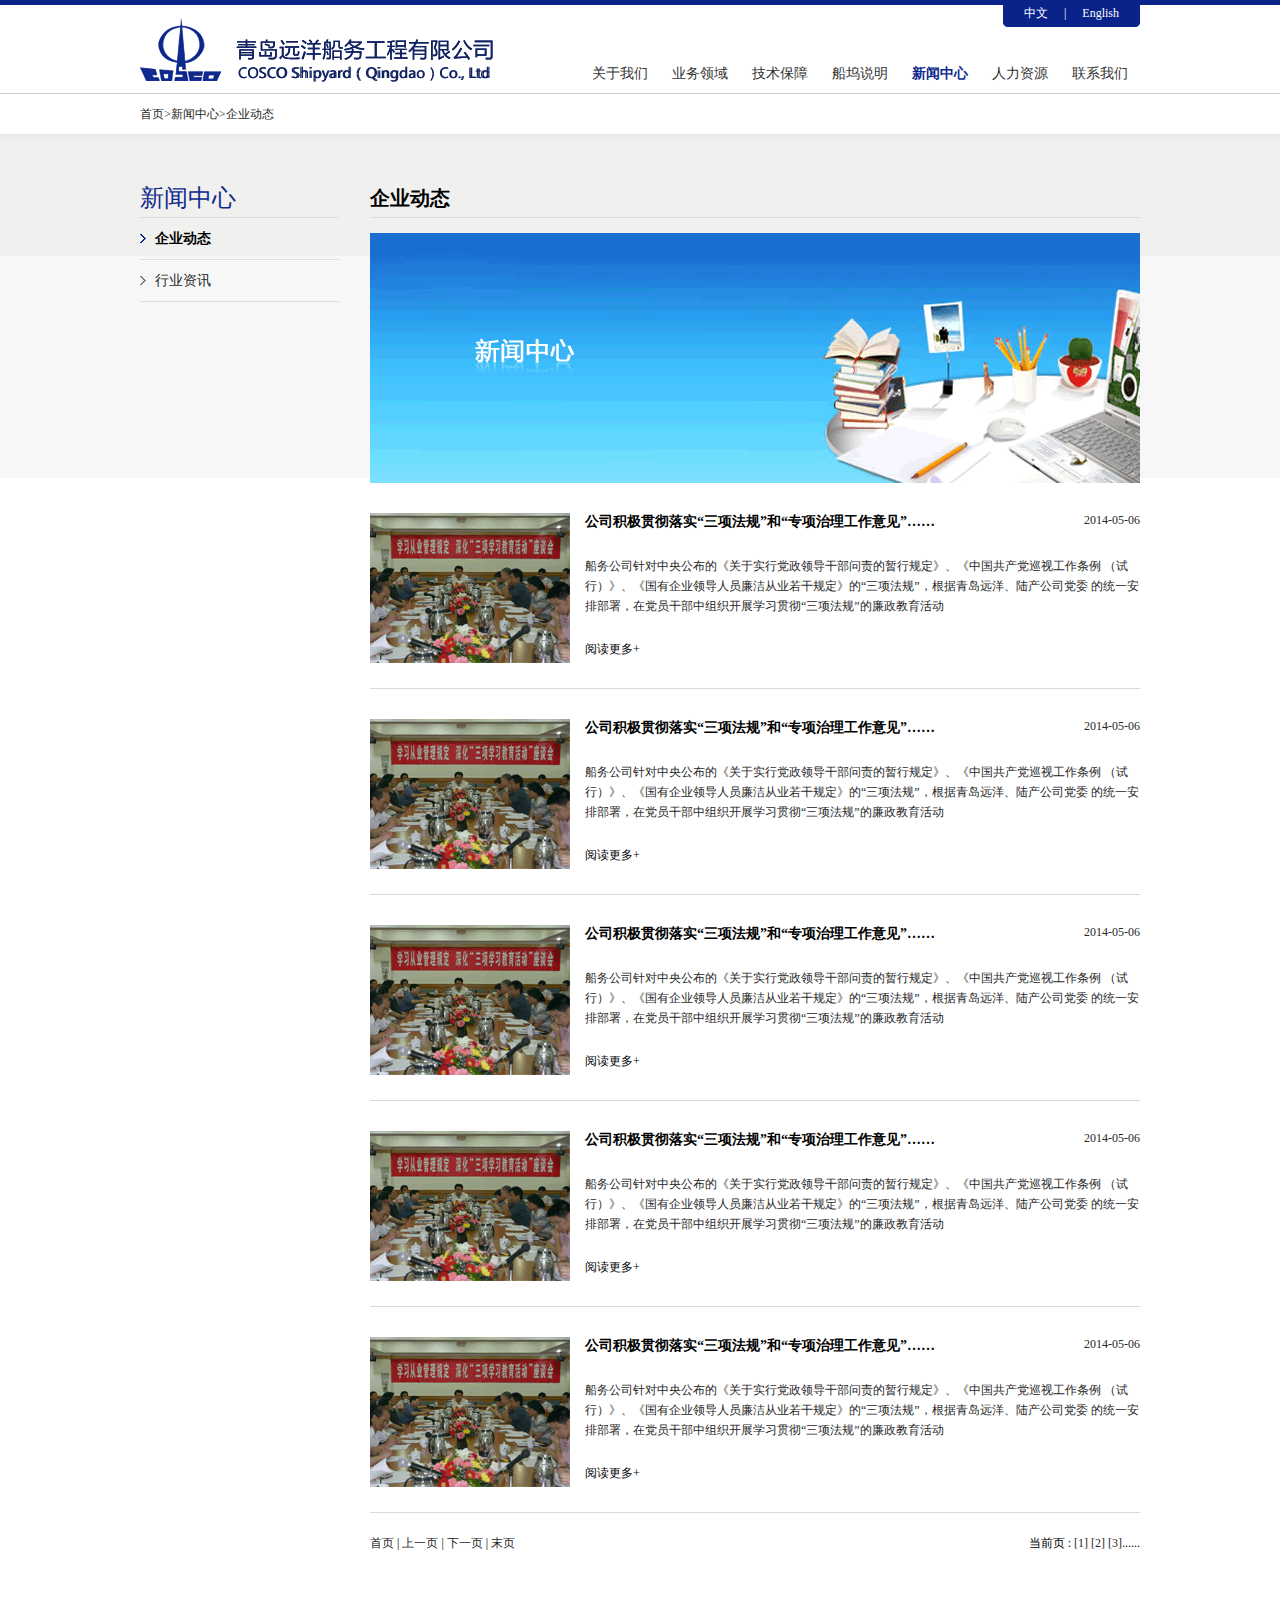
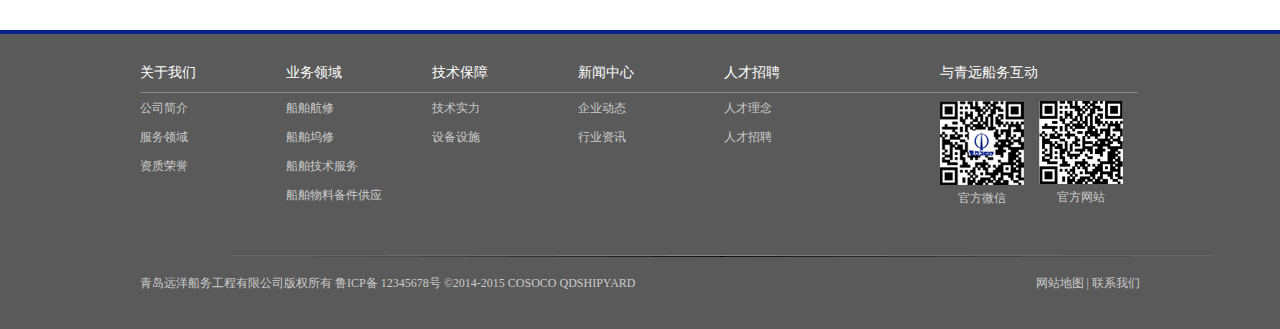
<file: new.html>
<!DOCTYPE html PUBLIC "-//W3C//DTD XHTML 1.0 Transitional//EN" "http://www.w3.org/TR/xhtml1/DTD/xhtml1-transitional.dtd">
<html xmlns="http://www.w3.org/1999/xhtml">
<head>
<meta http-equiv="Content-Type" content="text/html; charset=utf-8" />
<title>新闻中心</title>
<link rel="stylesheet" type="text/css" href="css/new.css" />
</head>
<body>
<div class="topline"></div>
<div class="topnav_wrapper">
  <div class="topnav clearfix">
    <div class="language"> <a href="#">中文</a>|<a href="#">English</a> </div>
    <img src="images/logo.gif" alt="logo" />
    <div class="nav clearfix">
      <ul>
        <li><a href="aboutus.html" target="_blank">关于我们</a></li>
        <li><a href="#">业务领域</a></li>
        <li><a href="technic.html" target="_blank">技术保障</a></li>
        <li><a href="description.html" target="_blank">船坞说明</a></li>
        <li id="active"><a href="new.html" target="_blank">新闻中心</a></li>
        <li><a href="humanResourceHr.html" target="_blank">人力资源</a></li>
        <li class="size"><a href="contact.html" target="_blank">联系我们</a></li>
      </ul>
    </div>
  </div>
</div>
<div class="new_wrapper clearfix">
 <div class="new clearfix">
  <h2>首页&gt;新闻中心&gt;企业动态</h2>
  <div class="left">
  <h3>新闻中心</h3>
   <ul>
    <li class="active"><a href="#">企业动态</a></li>
    <li><a href="#">行业资讯</a></li>
   </ul>
  </div>
  <div class="new_right clearfix">
   <h3>企业动态</h3>
   <img src="images/new_pic.gif" alt="" />
    <div class="newpic">
     <img src="images/new_pic2.gif" alt="" />
     <a class="newlink" href="innew.html" target="_blank">公司积极贯彻落实“三项法规”和“专项治理工作意见”……</a><span>2014-05-06</span>
       <p>船务公司针对中央公布的《关于实行党政领导干部问责的暂行规定》、《中国共产党巡视工作条例
（试行）》、《国有企业领导人员廉洁从业若干规定》的“三项法规”，根据青岛远洋、陆产公司党委
的统一安排部署，在党员干部中组织开展学习贯彻“三项法规”的廉政教育活动</p>
     <a class="newlink2" href="#">阅读更多+</a>
    </div>
      <div class="newpic">
     <img src="images/new_pic2.gif" alt="" />
     <a class="newlink" href="innew.html" target="_blank">公司积极贯彻落实“三项法规”和“专项治理工作意见”……</a><span>2014-05-06</span>
       <p>船务公司针对中央公布的《关于实行党政领导干部问责的暂行规定》、《中国共产党巡视工作条例
（试行）》、《国有企业领导人员廉洁从业若干规定》的“三项法规”，根据青岛远洋、陆产公司党委
的统一安排部署，在党员干部中组织开展学习贯彻“三项法规”的廉政教育活动</p>
     <a class="newlink2" href="#">阅读更多+</a>
    </div>
      <div class="newpic">
     <img src="images/new_pic2.gif" alt="" />
     <a class="newlink" href="innew.html" target="_blank">公司积极贯彻落实“三项法规”和“专项治理工作意见”……</a><span>2014-05-06</span>
       <p>船务公司针对中央公布的《关于实行党政领导干部问责的暂行规定》、《中国共产党巡视工作条例
（试行）》、《国有企业领导人员廉洁从业若干规定》的“三项法规”，根据青岛远洋、陆产公司党委
的统一安排部署，在党员干部中组织开展学习贯彻“三项法规”的廉政教育活动</p>
     <a class="newlink2" href="#">阅读更多+</a>
    </div>
      <div class="newpic">
     <img src="images/new_pic2.gif" alt="" />
     <a class="newlink" href="innew.html" target="_blank">公司积极贯彻落实“三项法规”和“专项治理工作意见”……</a><span>2014-05-06</span>
       <p>船务公司针对中央公布的《关于实行党政领导干部问责的暂行规定》、《中国共产党巡视工作条例
（试行）》、《国有企业领导人员廉洁从业若干规定》的“三项法规”，根据青岛远洋、陆产公司党委
的统一安排部署，在党员干部中组织开展学习贯彻“三项法规”的廉政教育活动</p>
     <a class="newlink2" href="#">阅读更多+</a>
    </div>
      <div class="newpic">
     <img src="images/new_pic2.gif" alt="" />
     <a class="newlink" href="innew.html" target="_blank">公司积极贯彻落实“三项法规”和“专项治理工作意见”……</a><span>2014-05-06</span>
       <p>船务公司针对中央公布的《关于实行党政领导干部问责的暂行规定》、《中国共产党巡视工作条例
（试行）》、《国有企业领导人员廉洁从业若干规定》的“三项法规”，根据青岛远洋、陆产公司党委
的统一安排部署，在党员干部中组织开展学习贯彻“三项法规”的廉政教育活动</p>
     <a class="newlink2" href="#">阅读更多+</a>
    </div>
    <div class="recruite">
   <p><a href="#">首页</a> | <a href="#">上一页</a> | <a href="#">下一页</a> | <a href="#">末页</a><span>当前页 : <a href="#">[1] </a><a href="#">[2] </a><a href="#"> [3]</a>......</span></p>
   </div>
  </div>
 </div>
</div>
<div class="footer_wrapper">
  <div class="footer">
    <ul>
      <li class="textstyle"><a href="#">关于我们</a></li>
      <li><a href="#">公司简介</a></li>
      <li><a href="#">服务领域</a></li>
      <li><a href="#">资质荣誉</a></li>
    </ul>
    <ul>
      <li class="textstyle"><a href="#">业务领域</a></li>
      <li><a href="#">船舶航修</a></li>
      <li><a href="#">船舶坞修</a></li>
      <li><a href="#">船舶技术服务</a></li>
      <li><a href="#">船舶物料备件供应</a></li>
    </ul>
    <ul>
      <li class="textstyle"><a href="#">技术保障</a></li>
      <li><a href="#">技术实力</a></li>
      <li><a href="#">设备设施</a></li>
    </ul>
    <ul>
      <li class="textstyle"><a href="#">新闻中心</a></li>
      <li><a href="#">企业动态</a></li>
      <li><a href="#">行业资讯</a></li>
    </ul>
    <ul>
      <li class="textstyle2"><a href="#">人才招聘</a></li>
      <li><a href="#">人才理念</a></li>
      <li><a href="#">人才招聘</a></li>
    </ul>
    <ul>
      <li class="textstyle"><a href="#">与青远船务互动</a></li>
      <li>
        <div class="weixin"><img src="images/weixin.gif" alt="" />官方微信</div>
        <div class="weixin"><img src="images/wangzhan.gif" alt="" />官方网站</div>
      </li>
    </ul>
    <p>青岛远洋船务工程有限公司版权所有    鲁ICP备 12345678号    ©2014-2015 COSOCO QDSHIPYARD <span><a href="#">网站地图 </a> | <a href="#"> 联系我们</a></span></p>
  </div>
</div>

</body>
</html>
</file>
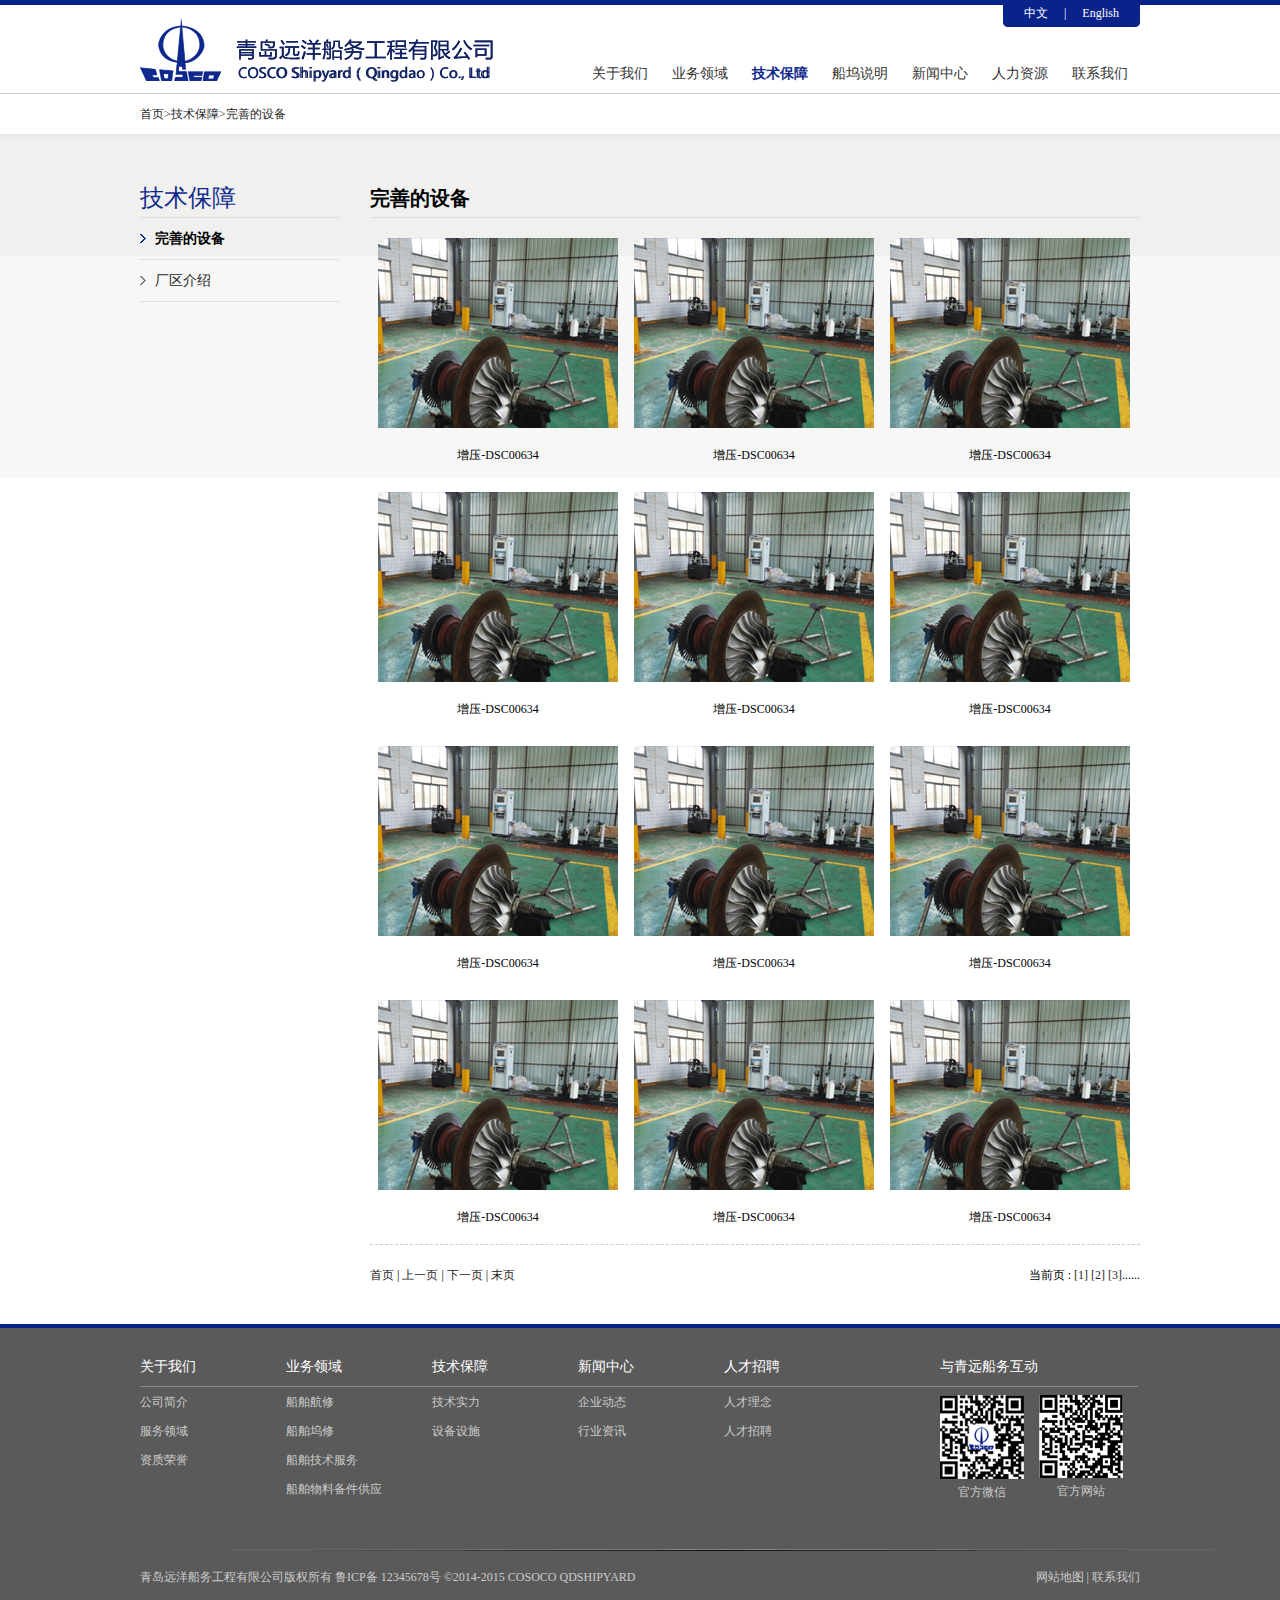
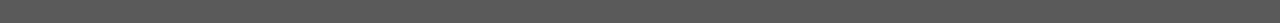
<file: technic.html>
<!DOCTYPE html PUBLIC "-//W3C//DTD XHTML 1.0 Transitional//EN" "http://www.w3.org/TR/xhtml1/DTD/xhtml1-transitional.dtd">
<html xmlns="http://www.w3.org/1999/xhtml">
<head>
<meta http-equiv="Content-Type" content="text/html; charset=utf-8" />
<title>技术保障</title>
<link rel="stylesheet" type="text/css" href="css/technic.css" />
</head>
<body>
<div class="topline"></div>
<div class="topnav_wrapper">
  <div class="topnav clearfix">
    <div class="language"> <a href="#">中文</a>|<a href="#">English</a> </div>
    <img src="images/logo.gif" alt="logo" />
    <div class="nav clearfix">
      <ul>
        <li><a href="aboutus.html" target="_blank">关于我们</a></li>
        <li><a href="#">业务领域</a></li>
        <li id="active"><a href="technic.html" target="_blank">技术保障</a></li>
        <li><a href="description.html" target="_blank">船坞说明</a></li>
        <li><a href="new.html" target="_blank">新闻中心</a></li>
        <li><a href="humanResourceHr.html" target="_blank">人力资源</a></li>
        <li class="size"><a href="contact.html" target="_blank">联系我们</a></li>
      </ul>
    </div>
  </div>
</div>
<div class="technic_wrapper clearfix">
 <div class="technic clearfix">
  <h2>首页&gt;技术保障&gt;完善的设备</h2>
  <div class="left">
  <h3>技术保障</h3>
   <ul>
    <li class="active"><a href="#">完善的设备</a></li>
    <li><a href="#">厂区介绍</a></li>
   </ul>
  </div>
  <div class="technic_right clearfix">
        	<h3>完善的设备</h3>
            <ul class="technicRightList clearfix">
                <li>
                    <a href="#">
                        <img src="images/technicRight1.png" />
                        <span>增压-DSC00634</span>
                    </a>
                </li>
                <li>
                    <a href="#">
                        <img src="images/technicRight1.png" />
                        <span>增压-DSC00634</span>
                    </a>
                </li>
                <li>
                    <a href="#">
                        <img src="images/technicRight1.png" />
                        <span>增压-DSC00634</span>
                    </a>
                </li>
                <li>
                    <a href="#">
                        <img src="images/technicRight1.png" />
                        <span>增压-DSC00634</span>
                    </a>
                </li>
                <li>
                    <a href="#">
                        <img src="images/technicRight1.png" />
                        <span>增压-DSC00634</span>
                    </a>
                </li>
                <li>
                    <a href="#">
                        <img src="images/technicRight1.png" />
                        <span>增压-DSC00634</span>
                    </a>
                </li>
                <li>
                    <a href="#">
                        <img src="images/technicRight1.png" />
                        <span>增压-DSC00634</span>
                    </a>
                </li>
                <li>
                    <a href="#">
                        <img src="images/technicRight1.png" />
                        <span>增压-DSC00634</span>
                    </a>
                </li>
                <li>
                    <a href="#">
                        <img src="images/technicRight1.png" />
                        <span>增压-DSC00634</span>
                    </a>
                </li>
                <li>
                    <a href="#">
                        <img src="images/technicRight1.png" />
                        <span>增压-DSC00634</span>
                    </a>
                </li>
                <li>
                    <a href="#">
                        <img src="images/technicRight1.png" />
                        <span>增压-DSC00634</span>
                    </a>
                </li>
                <li>
                    <a href="#">
                        <img src="images/technicRight1.png" />
                        <span>增压-DSC00634</span>
                    </a>
                </li>
            </ul>
            <div class="dashedline"></div>
                  <div class="recruite">
   <p><a href="#">首页</a> | <a href="#">上一页</a> | <a href="#">下一页</a> | <a href="#">末页</a><span>当前页 : <a href="#">[1] </a><a href="#">[2] </a><a href="#"> [3]</a>......</span></p>
   </div>
  </div>
 </div>
</div>
<div class="footer_wrapper">
  <div class="footer">
    <ul>
      <li class="textstyle"><a href="#">关于我们</a></li>
      <li><a href="#">公司简介</a></li>
      <li><a href="#">服务领域</a></li>
      <li><a href="#">资质荣誉</a></li>
    </ul>
    <ul>
      <li class="textstyle"><a href="#">业务领域</a></li>
      <li><a href="#">船舶航修</a></li>
      <li><a href="#">船舶坞修</a></li>
      <li><a href="#">船舶技术服务</a></li>
      <li><a href="#">船舶物料备件供应</a></li>
    </ul>
    <ul>
      <li class="textstyle"><a href="#">技术保障</a></li>
      <li><a href="#">技术实力</a></li>
      <li><a href="#">设备设施</a></li>
    </ul>
    <ul>
      <li class="textstyle"><a href="#">新闻中心</a></li>
      <li><a href="#">企业动态</a></li>
      <li><a href="#">行业资讯</a></li>
    </ul>
    <ul>
      <li class="textstyle2"><a href="#">人才招聘</a></li>
      <li><a href="#">人才理念</a></li>
      <li><a href="#">人才招聘</a></li>
    </ul>
    <ul>
      <li class="textstyle"><a href="#">与青远船务互动</a></li>
      <li>
        <div class="weixin"><img src="images/weixin.gif" alt="" />官方微信</div>
        <div class="weixin"><img src="images/wangzhan.gif" alt="" />官方网站</div>
      </li>
    </ul>
    <p>青岛远洋船务工程有限公司版权所有    鲁ICP备 12345678号    ©2014-2015 COSOCO QDSHIPYARD <span><a href="#">网站地图 </a> | <a href="#"> 联系我们</a></span></p>
  </div>
</div>
</body>
</html>
</file>
<file: css/index.css>
@charset "utf-8";
/* CSS Document */

/* 清除默认样式 */
h1, h2, h3, h4, h5, h6, p, body, ul, li {
	margin: 0;
	padding: 0;
	font-family: "微软雅黑";
	font-weight: normal;
}
em, strong {
	font-style: normal;
	font-weight: normal;
}
a {
	text-decoration: none;
}
ul {
	list-style: none;
}
img {
	vertical-align: middle;
	border: none;
}
.clearfix:after {
	clear: both;
	content: "";
	display: block;
}
.clearfix {
	zoom: 1;
}
#active a { color:#0f298d;
font-weight:bold;}

/* topline样式 */

.topline {
	width: 100%;
	height: 5px;
	background-color: #09238b;
}
/* topnav样式 */

.topnav_wrapper {
	width: 100%;
}
.topnav {
	width: 1000px;
	margin: 0 auto;
}
.topnav img {
	display: inline-block;
	float: left;
	padding-top: 13px;
}
.topnav .language {
	width: 137px;
	height: 22px;
	float: right;
	text-align: center;
	background-image: url(../images/language.gif);
	font-size: 12px;
	color: #FFF;
}
.topnav .language a {
	color: #FFF;
	padding-left: 16px;
	padding-right: 16px;
}
.topnav .nav {
	width: 548px;
	float: right;
	margin-top: 37px;
}
.topnav ul li {
	float: left;
	margin-right: 24px;
	line-height: 18px;
}
.topnav ul li a {
	font-size: 14px;
	color: #333333;
}
.topnav ul .size {
	margin-right: 0px;
}
/* banner样式 */

.banner {
	width: 100%;
	height: 400px;
	margin-top: 30px;
	overflow: hidden;
	position: relative;
}
.banner ul {
	width: 400%;
	position: absolute;
	top: 0;
	left: 0;
}
.banner ul li {
	width: 100%;
	height: 400px;
	float: left;
}
.li_bg1, .li_bg2, .li_bg3 {
	background-image: url(../images/banner.gif);
}
.banner em {
	display: inline-block;
	width: 100%;
	height: 40px;
	position: absolute;
	left: 0;
	bottom: 0;
	background-color: #000;
	opacity: 0.5;
	filter: alpha(opacity=50);
}
/* menu样式 */

.menu_wrapper {
	width: 100%;
	margin-top: 27px;
	margin-bottom: 34px;
}
.menu {
	width: 1000px;
	margin: 0 auto;
}
.applicationFields {
	width: 247px;
	background: url(../images/bg.gif) no-repeat center center;
	float: left;
}
.applicationFields h2 {
	color: #FFF;
	font-size: 24px;
	text-align: center;
	line-height: 150px;
}
.boatfix {
	width: 250px;
	height: 150px;
	float: left;
	text-align: center;
	border-left: 1px solid #cacaca;
}
.boatfix p {
	display: block;
	margin-top: 26px;
}
.boatfix p a {
	font-size: 14px;
	color: #333333;
}
.boatfix .pic_hover, .pic_hover2 {
	display: inline-block;
	width: 76px;
	height: 76px;
	margin-top: 25px;
}
.pic_hover3 {
	display: inline-block;
	width: 133px;
	height: 76px;
	margin-top: 25px;
}
.pic_hover {
	background-image: url(../images/pic.gif);
}
.pic_hover:hover {
	background-image: url(../images/pic_hover.gif);
}
.pic_hover2 {
	background-image: url(../images/pic2.gif);
}
.pic_hover2:hover {
	background-image: url(../images/pic2_hover.gif);
}
.pic_hover3 {
	background-image: url(../images/pic3.gif);
}
.pic_hover3:hover {
	background-image: url(../images/pic3_hover.gif);
}
/* news样式 */

.news_wrapper {
	width: 100%;
	margin-bottom: 24px;
}
.news {
	width: 998px;
	margin: 0 auto;
	border: 1px solid #cccccc;
}
.news_left {
	width: 686px;
	float: left;
	border-right: 1px solid #cccccc;
}
.news_right {
	width: 311px;
	float: left;
}
.news_left h2, .news_right h2 {
	line-height: 48px;
	padding-left: 10px;
	padding-right: 10px;
	border-bottom: 1px solid #cccccc;
	font-size: 20px;
	color: #656565;
}
.news_left h2 a, .news_right h2 a {
	float: right;
	font-size: 12px;
	color: #0f298d;
}
.news_content {
	width: 666px;
	height: 80px;
	padding-top: 15px;
	margin-left: 10px;
	margin-bottom: 13px;
	font-size: 12px;
	color: #656565;
}
.textcolor {
	color: #656565;
}
.news_content p {
	line-height: 45px;
}
.news_content .news_hover {
	display: inline-block;
	text-align: center;
	color: #FFF;
	width: 100px;
	line-height: 80px;
	background: url(../images/pic4.gif) no-repeat center center;
	float: left;
	margin-right: 16px;
}
.news_hover2 {
	color: #272727;
}
.news_hover2:hover {
	color: #09238b;
}
.news_hover:hover {
	background-image: url(../images/pic4_hover.gif);
}
.news_right .picture {
	width: 291px;
	height: 221px;
	margin: 18px auto;
	position: relative;
	overflow: hidden;
}
.picture ul {
	width: 1455px;
	height: 221px;
	position: absolute;
	left: 0;
	top: 0;
}
.picture ul li {
	float: left;
	width: 291px;
	height: 221px;
}
.picture span {
	width: 85px;
	line-height: 16px;
	position: absolute;
	right: 0;
	bottom: 0;
}
.picture span a {
	display: inline-block;
	width: 16px;
	line-height: 14px;
	border: 1px solid ##5d948a;
	color: #FFF;
	font-size: 9px;
	background-color: #7dcabd;
	float: left;
	margin-right: 1px;
	text-align: center;
}
.picture span a:hover {
	background-color: #e59948;
	border-color: ##c68e54;
}
.news_right .message {
	width: 311px;
	height: 174px;
	border-top: 1px solid #cccccc;
	background: url(../images/liuyan.gif) no-repeat center center;
}
.message a {
	color: #09238b;
	font-size: 12px;
	display: inline-block;
	margin-top: 124px;
	margin-left: 221px;
}
/* products样式 */

.products_wrapper {
	width: 100%;
}
.products {
	width: 1000px;
	margin: 0 auto;
}
.products h2 {
	line-height: 60px;
	padding-left: 5px;
	font-size: 20px;
	color: #656565;
}
.products .products_pic img {
	float: left;
	margin-right: 20px;
	margin-bottom: 11px;
}
.products_pic {
	width: 908px;
	float: left;
}
.products a {
	float: left;
	display: inline-block;
	width: 91px;
	height: 203px;
	line-height: 180px;
	background-image: url(../images/bg2.gif);
	text-align: center;
}
/* friendlink样式 */
.friendlink_wrapper {
	width: 100%;
	background-image: url(../images/friendbg.gif);
	height: 104px;
	margin-top: 20px;
}
.friendlink {
	width: 1000px;
	margin: 0 auto;
}
.friendlink h2 {
	line-height: 33px;
	font-size: 14px;
	font-weight: bold;
	padding-top: 18px;
	padding-left: 10px;
}
.friendlink ul li {
	float: left;
	width: 160px;
	line-height: 31px;
}
.friendlink ul li a {
	font-size: 12px;
	color: #656565;
	padding-left: 10px;
}
/* footer样式 */

.footer_wrapper {
	width: 100%;
	height: 295px;
	border-top: 4px solid #09238b;
	background-image: url(../images/footer_bg.gif);
}
.footer {
	width: 1000px;
	margin: 0 auto;
}
.footer ul {
	float: left;
	margin-top: 20px;
}
.footer ul .textstyle, .textstyle2 {
	border-bottom: 1px solid #888888;
	padding-right: 90px;
}
.footer ul .textstyle a, .footer ul .textstyle2 a {
	font-size: 14px;
	color: #FFF;
	line-height: 38px;
}
.footer ul .textstyle2 {
	padding-right: 160px;
}
.footer ul li {
	line-height: 27px;
}
.footer ul li a {
	font-size: 12px;
	color: #cbcbcb;
}
.footer ul li .weixin, .footer ul li .wangzhan {
	width: 84px;
	height: 109px;
	float: left;
	padding-top: 8px;
	padding-right: 15px;
	text-align: center;
	font-size: 12px;
	color: #cbcbcb;
}
.footer p {
	display: inline-block;
	width: 1000px;
	margin-top: 65px;
	font-size: 12px;
	color: #cbcbcb;
}
.footer p span {
	float: right;
}
.footer p span a {
	font-size: 12px;
	color: #cbcbcb;
}
</file>
<file: css/aboutus.css>
/* CSS Document */

/* 清除默认样式 */
h1, h2, h3, h4, h5, h6, p, body, ul, li {
	margin: 0;
	padding: 0;
	font-family: "微软雅黑";
	font-weight: normal;
}
em, strong {
	font-style: normal;
	font-weight: normal;
}
a {
	text-decoration: none;
}
ul {
	list-style: none;
}
img {
	vertical-align: middle;
	border: none;
}
.clearfix:after {
	clear: both;
	content: "";
	display: block;
}
.clearfix {
	zoom: 1;
}
#active a { color:#0f298d;
font-weight:bold;}

/* topline样式 */

.topline {
	width: 100%;
	height: 5px;
	background-color: #09238b;
}
/* topnav样式 */

.topnav_wrapper {
	width: 100%;
}
.topnav {
	width: 1000px;
	margin: 0 auto;
}
.topnav img {
	display: inline-block;
	float: left;
	padding-top: 13px;
}
.topnav .language {
	width: 137px;
	height: 22px;
	float: right;
	text-align: center;
	background-image: url(../images/language.gif);
	font-size: 12px;
	color: #FFF;
}
.topnav .language a {
	color: #FFF;
	padding-left: 16px;
	padding-right: 16px;
}
.topnav .nav {
	width: 548px;
	float: right;
	margin-top: 37px;
}
.topnav ul li {
	float: left;
	margin-right: 24px;
	line-height: 18px;
}
.topnav ul li a {
	font-size: 14px;
	color: #333333;
}
.topnav ul .size {
	margin-right: 0px;
}
/* banner样式 */

.banner {
	width: 100%;
	height: 400px;
	margin-top: 30px;
	overflow: hidden;
	position: relative;
}
.banner ul {
	width: 400%;
	position: absolute;
	top: 0;
	left: 0;
}
.banner ul li {
	width: 100%;
	height: 400px;
	float: left;
}
.li_bg1, .li_bg2, .li_bg3 {
	background-image: url(../images/banner.gif);
}
.banner em {
	display: inline-block;
	width: 100%;
	height: 40px;
	position: absolute;
	left: 0;
	bottom: 0;
	background-color: #000;
	opacity: 0.5;
	filter: alpha(opacity=50);
}

/* aboutus样式 */

.aboutus_wrapper { width:100%;
height:1255px;
border-top:1px solid #cccccc;
margin-top:10px;
background:url(../images/bg3.gif) repeat-x left 40px;}
.aboutus { width:1000px;
margin:0 auto;}
.aboutus h2 { font-size:12px;
color:#272727;
line-height:40px;}
.left { float:left;
width:199px;
margin-top:46px;}
.left h3 { font-size:24px;
color:#0f298d;
border-bottom:1px solid #dddddd;
line-height:37px;}
.left ul li { line-height:40px;
border-bottom:1px solid #dddddd;
background:url(../images/ulbg.gif) no-repeat left center;
padding-left:15px;}
.left ul li a { font-size:14px;
color:#272727;}
.left ul .active { background:url(../images/ulbg_active.gif) no-repeat left center;}
.left ul .active a { color:#000;
font-weight:bold;} 
.aboutus_right { width:770px;
float:right;
margin-top:46px;}
.aboutus_right h3 { font-size:20px;
line-height:37px;
font-weight:bold;
border-bottom:1px solid #dddddd;}
.aboutus_right img { padding-top:15px;}
.aboutus_right p { font-size:12px;
color:#272727;
text-indent:28px;
line-height:22px;
display:inline-block;
padding-top:12px;}
.aboutus_right .dashed { width:744px;
border-top:1px dashed #cccccc;
margin-top:20px;}
.aboutus_right h4 { font-size:16px;
color:#0f298d;
font-weight:bold;
padding-top:17px;
}
.aboutus_right h5 { font-size:12px;
font-weight:bold;
padding-top:29px;}

/* footer样式 */

.footer_wrapper {
	width: 100%;
	height: 295px;
	border-top: 4px solid #09238b;
	background-image: url(../images/footer_bg.gif);
}
.footer {
	width: 1000px;
	margin: 0 auto;
}
.footer ul {
	float: left;
	margin-top: 20px;
}
.footer ul .textstyle, .textstyle2 {
	border-bottom: 1px solid #888888;
	padding-right: 90px;
}
.footer ul .textstyle a, .footer ul .textstyle2 a {
	font-size: 14px;
	color: #FFF;
	line-height: 38px;
}
.footer ul .textstyle2 {
	padding-right: 160px;
}
.footer ul li {
	line-height: 27px;
}
.footer ul li a {
	font-size: 12px;
	color: #cbcbcb;
}
.footer ul li .weixin, .footer ul li .wangzhan {
	width: 84px;
	height: 109px;
	float: left;
	padding-top: 8px;
	padding-right: 15px;
	text-align: center;
	font-size: 12px;
	color: #cbcbcb;
}
.footer p {
	display: inline-block;
	width: 1000px;
	margin-top: 65px;
	font-size: 12px;
	color: #cbcbcb;
}
.footer p span {
	float: right;
}
.footer p span a {
	font-size: 12px;
	color: #cbcbcb;
}
</file>
<file: css/contact.css>
@charset "utf-8";
/* CSS Document */

/* 清除默认样式 */
h1, h2, h3, h4, h5, h6, p, body, ul, li {
	margin: 0;
	padding: 0;
	font-family: "微软雅黑";
	font-weight: normal;
}
em, strong {
	font-style: normal;
	font-weight: normal;
}
a {
	text-decoration: none;
}
ul {
	list-style: none;
}
img {
	vertical-align: middle;
	border: none;
}
.clearfix:after {
	clear: both;
	content: "";
	display: block;
}
.clearfix {
	zoom: 1;
}
#active a { color:#0f298d;
font-weight:bold;}

/* topline样式 */

.topline {
	width: 100%;
	height: 5px;
	background-color: #09238b;
}

/* topnav样式 */

.topnav_wrapper {
	width: 100%;
}
.topnav {
	width: 1000px;
	margin: 0 auto;
}
.topnav img {
	display: inline-block;
	float: left;
	padding-top: 13px;
}
.topnav .language {
	width: 137px;
	height: 22px;
	float: right;
	text-align: center;
	background-image: url(../images/language.gif);
	font-size: 12px;
	color: #FFF;
}
.topnav .language a {
	color: #FFF;
	padding-left: 16px;
	padding-right: 16px;
}
.topnav .nav {
	width: 548px;
	float: right;
	margin-top: 37px;
}
.topnav ul li {
	float: left;
	margin-right: 24px;
	line-height: 18px;
}
.topnav ul li a {
	font-size: 14px;
	color: #333333;
}
.topnav ul .size {
	margin-right: 0px;
}

/* contact样式 */

.contact_wrapper { width:100%;
height:952px;
border-top:1px solid #cccccc;
margin-top:10px;
background:url(../images/bg3.gif) repeat-x left 40px;}
.contact { width:1000px;
margin:0 auto;}
.contact h2 { font-size:12px;
color:#272727;
line-height:40px;}
.left { float:left;
width:199px;
margin-top:46px;}
.left h3 { font-size:24px;
color:#0f298d;
border-bottom:1px solid #dddddd;
line-height:37px;}
.left ul li { line-height:40px;
border-bottom:1px solid #dddddd;
background:url(../images/ulbg.gif) no-repeat left center;
padding-left:15px;}
.left ul li a { font-size:14px;
color:#272727;}
.left ul .active { background:url(../images/ulbg_active.gif) no-repeat left center;}
.left ul .active a { color:#000;
font-weight:bold;} 
.contact_right { width:770px;
float:right;
margin-top:46px;}
.contact_right h3 { font-size:20px;
line-height:37px;
font-weight:bold;
border-bottom:1px solid #dddddd;}
.contact_right img { padding-top:15px;}
.contact_right .text h5 { font-size:14px;
line-height:22px;
font-weight:bold;
color:#272727;}
.contact_right .text { width:180px;
margin-top:30px;
margin-right:135px;
text-indent:9px;
float:left;}
.contact_right .text p { font-size:12px;
line-height:29px;}
.contact_right h4 { font-size:16px;
color:#0f298d;
font-weight:bold;
display:inline-block;
float:right;
padding-top:89px;}

/* footer样式 */

.footer_wrapper {
	width: 100%;
	height: 295px;
	border-top: 4px solid #09238b;
	background-image: url(../images/footer_bg.gif);
}
.footer {
	width: 1000px;
	margin: 0 auto;
}
.footer ul {
	float: left;
	margin-top: 20px;
}
.footer ul .textstyle, .textstyle2 {
	border-bottom: 1px solid #888888;
	padding-right: 90px;
}
.footer ul .textstyle a, .footer ul .textstyle2 a {
	font-size: 14px;
	color: #FFF;
	line-height: 38px;
}
.footer ul .textstyle2 {
	padding-right: 160px;
}
.footer ul li {
	line-height: 27px;
}
.footer ul li a {
	font-size: 12px;
	color: #cbcbcb;
}
.footer ul li .weixin, .footer ul li .wangzhan {
	width: 84px;
	height: 109px;
	float: left;
	padding-top: 8px;
	padding-right: 15px;
	text-align: center;
	font-size: 12px;
	color: #cbcbcb;
}
.footer p {
	display: inline-block;
	width: 1000px;
	margin-top: 65px;
	font-size: 12px;
	color: #cbcbcb;
}
.footer p span {
	float: right;
}
.footer p span a {
	font-size: 12px;
	color: #cbcbcb;
}
</file>
<file: css/description.css>
@charset "utf-8";
/* CSS Document */

/* 清除默认样式 */
h1, h2, h3, h4, h5, h6, p, body, ul, li {
	margin: 0;
	padding: 0;
	font-family: "微软雅黑";
	font-weight: normal;
}
em, strong {
	font-style: normal;
	font-weight: normal;
}
a {
	text-decoration: none;
}
ul {
	list-style: none;
}
img {
	vertical-align: middle;
	border: none;
}
.clearfix:after {
	clear: both;
	content: "";
	display: block;
}
.clearfix {
	zoom: 1;
}
#active a { color:#0f298d;
font-weight:bold;}

/* topline样式 */

.topline {
	width: 100%;
	height: 5px;
	background-color: #09238b;
}

/* topnav样式 */

.topnav_wrapper {
	width: 100%;
}
.topnav {
	width: 1000px;
	margin: 0 auto;
}
.topnav img {
	display: inline-block;
	float: left;
	padding-top: 13px;
}
.topnav .language {
	width: 137px;
	height: 22px;
	float: right;
	text-align: center;
	background-image: url(../images/language.gif);
	font-size: 12px;
	color: #FFF;
}
.topnav .language a {
	color: #FFF;
	padding-left: 16px;
	padding-right: 16px;
}
.topnav .nav {
	width: 548px;
	float: right;
	margin-top: 37px;
}
.topnav ul li {
	float: left;
	margin-right: 24px;
	line-height: 18px;
}
.topnav ul li a {
	font-size: 14px;
	color: #333333;
}
.topnav ul .size {
	margin-right: 0px;
}

/* description样式 */

.description_wrapper { width:100%;
height:782px;
border-top:1px solid #cccccc;
margin-top:10px;
background:url(../images/bg3.gif) repeat-x left 40px;}
.description { width:1000px;
margin:0 auto;}
.description h2 { font-size:12px;
color:#272727;
line-height:40px;}
.left { width:600px;
float:left;}
.left img { 
margin:36px 0px 37px 0px;
}
.left ul { float:left;
text-align:center;
border-left:1px solid #cccccc;
border-top:1px solid #cccccc;}
.left ul li { line-height:54px;
border-bottom:1px solid #cccccc;
font-size:14px;
color:#272727;}
.desc_ul { width:135px;}
.desc_ul2 { width:144px;}
.desc_ul3 { width:315px;
border-right:1px solid #cccccc;}
#li_color { color:#0f298d;
font-weight:bold;}
.desc_right { width:366px;
float:left;
margin-top:36px;
margin-left:30px; }
.desc_right h4 { font-size:24px;
color:#0f298d;
border-bottom:1px solid #cccccc;}
.desc_right ul li { padding-top:15px;
line-height:18px;
border-bottom:1px solid #cccccc;
background:url(../images/desc_ulbg.gif) no-repeat 4px 25px;
padding-left:12px;}
.desc_right ul li a { font-size:12px;
color:#272727;}

/* footer样式 */

.footer_wrapper {
	width: 100%;
	height: 295px;
	border-top: 4px solid #09238b;
	background-image: url(../images/footer_bg.gif);
}
.footer {
	width: 1000px;
	margin: 0 auto;
}
.footer ul {
	float: left;
	margin-top: 20px;
}
.footer ul .textstyle, .textstyle2 {
	border-bottom: 1px solid #888888;
	padding-right: 90px;
}
.footer ul .textstyle a, .footer ul .textstyle2 a {
	font-size: 14px;
	color: #FFF;
	line-height: 38px;
}
.footer ul .textstyle2 {
	padding-right: 160px;
}
.footer ul li {
	line-height: 27px;
}
.footer ul li a {
	font-size: 12px;
	color: #cbcbcb;
}
.footer ul li .weixin, .footer ul li .wangzhan {
	width: 84px;
	height: 109px;
	float: left;
	padding-top: 8px;
	padding-right: 15px;
	text-align: center;
	font-size: 12px;
	color: #cbcbcb;
}
.footer p {
	display: inline-block;
	width: 1000px;
	margin-top: 65px;
	font-size: 12px;
	color: #cbcbcb;
}
.footer p span {
	float: right;
}
.footer p span a {
	font-size: 12px;
	color: #cbcbcb;
}
</file>
<file: css/humanResourceHr.css>
@charset "utf-8";
/* CSS Document */

/* 清除默认样式 */
h1, h2, h3, h4, h5, h6, p, body, ul, li {
	margin: 0;
	padding: 0;
	font-family: "微软雅黑";
	font-weight: normal;
}
em, strong {
	font-style: normal;
	font-weight: normal;
}
a {
	text-decoration: none;
}
ul {
	list-style: none;
}
img {
	vertical-align: middle;
	border: none;
}
.clearfix:after {
	clear: both;
	content: "";
	display: block;
}
.clearfix {
	zoom: 1;
}
#active a { color:#0f298d;
font-weight:bold;}

/* topline样式 */

.topline {
	width: 100%;
	height: 5px;
	background-color: #09238b;
}

/* topnav样式 */

.topnav_wrapper {
	width: 100%;
}
.topnav {
	width: 1000px;
	margin: 0 auto;
}
.topnav img {
	display: inline-block;
	float: left;
	padding-top: 13px;
}
.topnav .language {
	width: 137px;
	height: 22px;
	float: right;
	text-align: center;
	background-image: url(../images/language.gif);
	font-size: 12px;
	color: #FFF;
}
.topnav .language a {
	color: #FFF;
	padding-left: 16px;
	padding-right: 16px;
}
.topnav .nav {
	width: 548px;
	float: right;
	margin-top: 37px;
}
.topnav ul li {
	float: left;
	margin-right: 24px;
	line-height: 18px;
}
.topnav ul li a {
	font-size: 14px;
	color: #333333;
}
.topnav ul .size {
	margin-right: 0px;
}

/* humanresourcehr样式 */

.humanresourcehr_wrapper { width:100%;
height:952px;
border-top:1px solid #cccccc;
margin-top:10px;
background:url(../images/bg3.gif) repeat-x left 40px;}
.humanresourcehr { width:1000px;
margin:0 auto;}
.humanresourcehr h2 { font-size:12px;
color:#272727;
line-height:40px;}
.left { float:left;
width:199px;
margin-top:46px;}
.left h3 { font-size:24px;
color:#0f298d;
border-bottom:1px solid #dddddd;
line-height:37px;}
.left ul li { line-height:40px;
border-bottom:1px solid #dddddd;
background:url(../images/ulbg.gif) no-repeat left center;
padding-left:15px;}
.left ul li a { font-size:14px;
color:#272727;}
.left ul .active { background:url(../images/ulbg_active.gif) no-repeat left center;}
.left ul .active a { color:#000;
font-weight:bold;} 
.humanresourcehr_right { width:770px;
float:right;
margin-top:46px;}
.humanresourcehr_right h3 { font-size:20px;
line-height:37px;
font-weight:bold;
border-bottom:1px solid #dddddd;}
.humanresourcehr_right img { padding-top:15px;}
.human_text { width:500px;
float:left;
margin-top:23px;}
.human_text p {
font-size:12px;
line-height:21px;
text-indent:29px;
}
.imgweizhi { margin-top:35px;
float:right;}
.solidline { width:770px;
border-top:1px solid #d5d5d5;
float:left;
margin-top:40px;
margin-bottom:20px;
}
.recruite { width:770px;
float:left;}
.recruite h4 { font-size:16px;
color:#FFF;
line-height:40px;
width:141px;
background-color:#10298e;
text-align:center;}
.recruite ul { padding-top:10px;
padding-bottom:25px;
border-bottom:1px dashed #d9d9d9;
border-top:1px solid #10298e;}
.recruite ul li { line-height:30px;
font-size:12px;
background:url(../images/ulbg.gif) no-repeat left center;
padding-left:18px;}
.recruite ul li a { font-size:12px;
color:#272727;}
.recruite ul li span { float:right;}
.recruite p { font-size:12px;
line-height:60px;}
.recruite p a { font-size:12px;
color:#272727;}
.recruite p span { float:right;}

/* footer样式 */

.footer_wrapper {
	width: 100%;
	height: 295px;
	border-top: 4px solid #09238b;
	background-image: url(../images/footer_bg.gif);
}
.footer {
	width: 1000px;
	margin: 0 auto;
}
.footer ul {
	float: left;
	margin-top: 20px;
}
.footer ul .textstyle, .textstyle2 {
	border-bottom: 1px solid #888888;
	padding-right: 90px;
}
.footer ul .textstyle a, .footer ul .textstyle2 a {
	font-size: 14px;
	color: #FFF;
	line-height: 38px;
}
.footer ul .textstyle2 {
	padding-right: 160px;
}
.footer ul li {
	line-height: 27px;
}
.footer ul li a {
	font-size: 12px;
	color: #cbcbcb;
}
.footer ul li .weixin, .footer ul li .wangzhan {
	width: 84px;
	height: 109px;
	float: left;
	padding-top: 8px;
	padding-right: 15px;
	text-align: center;
	font-size: 12px;
	color: #cbcbcb;
}
.footer p {
	display: inline-block;
	width: 1000px;
	margin-top: 65px;
	font-size: 12px;
	color: #cbcbcb;
}
.footer p span {
	float: right;
}
.footer p span a {
	font-size: 12px;
	color: #cbcbcb;
}
</file>
<file: css/innew.css>
@charset "utf-8";
/* CSS Document */

/* 清除默认样式 */
h1, h2, h3, h4, h5, h6, p, body, ul, li {
	margin: 0;
	padding: 0;
	font-family: "微软雅黑";
	font-weight: normal;
}
em, strong {
	font-style: normal;
	font-weight: normal;
}
a {
	text-decoration: none;
}
ul {
	list-style: none;
}
img {
	vertical-align: middle;
	border: none;
}
.clearfix:after {
	clear: both;
	content: "";
	display: block;
}
.clearfix {
	zoom: 1;
}
#active a { color:#0f298d;
font-weight:bold;}

/* topline样式 */

.topline {
	width: 100%;
	height: 5px;
	background-color: #09238b;
}

/* topnav样式 */

.topnav_wrapper {
	width: 100%;
}
.topnav {
	width: 1000px;
	margin: 0 auto;
}
.topnav img {
	display: inline-block;
	float: left;
	padding-top: 13px;
}
.topnav .language {
	width: 137px;
	height: 22px;
	float: right;
	text-align: center;
	background-image: url(../images/language.gif);
	font-size: 12px;
	color: #FFF;
}
.topnav .language a {
	color: #FFF;
	padding-left: 16px;
	padding-right: 16px;
}
.topnav .nav {
	width: 548px;
	float: right;
	margin-top: 37px;
}
.topnav ul li {
	float: left;
	margin-right: 24px;
	line-height: 18px;
}
.topnav ul li a {
	font-size: 14px;
	color: #333333;
}
.topnav ul .size {
	margin-right: 0px;
}

/* new样式 */

.new_wrapper { width:100%;
height:1122px;
border-top:1px solid #cccccc;
margin-top:10px;
background:url(../images/bg3.gif) repeat-x left 40px;}
.new { width:1000px;
margin:0 auto;}
.new h2 { font-size:12px;
color:#272727;
line-height:40px;}
.left { float:left;
width:199px;
margin-top:46px;}
.left h3 { font-size:24px;
color:#0f298d;
border-bottom:1px solid #dddddd;
line-height:37px;}
.left ul li { line-height:40px;
border-bottom:1px solid #dddddd;
background:url(../images/ulbg.gif) no-repeat left center;
padding-left:15px;}
.left ul li a { font-size:14px;
color:#272727;}
.left ul .active { background:url(../images/ulbg_active.gif) no-repeat left center;}
.left ul .active a { color:#000;
font-weight:bold;} 
.new_right { width:770px;
float:right;
margin-top:46px;}
.new_right h3 { font-size:20px;
line-height:37px;
font-weight:bold;
border-bottom:1px solid #dddddd;}
.new_right .innew_pic { padding-top:15px;}
.innew_contect h4 { font-size:16px;
font-weight:bold;
padding-top:20px;
line-height:37px; }
.innew_contect .textcolor { font-size:12px;
color:#656565;}
.innew_contect p .fx { padding-left:35px;
}
.innew_contect p .fx a { display:inline-block;
line-height:32px;
 }
.innew_contect p .return { float:right;
background-image:url(../images/returnbg.gif);}
.innew_contect p .return a { display:inline-block;
width:84px;
line-height:25px;
text-align:center;
color:#0f298d;}
.innew_contect .innew_text { font-size:12px;
padding-top:10px;
color:#272727;
text-indent:30px;
line-height:23px;}
.innew_contect h5 { font-size:14px;
color:#272727;
line-height:20px;
padding-top:18px;}
.dashedline { width:770px;
border-bottom:1px dashed #cccccc;
padding-top:7px;
}
.innew_recruite { width:770px;
float:left;
margin-top:45px;
border-top:1px solid #d9d9d9;
border-bottom:1px solid #d9d9d9;}
.innew_recruite p { font-size:12px;
line-height:40px;}
.innew_recruite p a { font-size:12px;
color:#272727;}

/* footer样式 */

.footer_wrapper {
	width: 100%;
	height: 295px;
	border-top: 4px solid #09238b;
	background-image: url(../images/footer_bg.gif);
}
.footer {
	width: 1000px;
	margin: 0 auto;
}
.footer ul {
	float: left;
	margin-top: 20px;
}
.footer ul .textstyle, .textstyle2 {
	border-bottom: 1px solid #888888;
	padding-right: 90px;
}
.footer ul .textstyle a, .footer ul .textstyle2 a {
	font-size: 14px;
	color: #FFF;
	line-height: 38px;
}
.footer ul .textstyle2 {
	padding-right: 160px;
}
.footer ul li {
	line-height: 27px;
}
.footer ul li a {
	font-size: 12px;
	color: #cbcbcb;
}
.footer ul li .weixin, .footer ul li .wangzhan {
	width: 84px;
	height: 109px;
	float: left;
	padding-top: 8px;
	padding-right: 15px;
	text-align: center;
	font-size: 12px;
	color: #cbcbcb;
}
.footer p {
	display: inline-block;
	width: 1000px;
	margin-top: 65px;
	font-size: 12px;
	color: #cbcbcb;
}
.footer p span {
	float: right;
}
.footer p span a {
	font-size: 12px;
	color: #cbcbcb;
}
</file>
<file: css/new.css>
/* CSS Document */

/* 清除默认样式 */
h1, h2, h3, h4, h5, h6, p, body, ul, li {
	margin: 0;
	padding: 0;
	font-family: "微软雅黑";
	font-weight: normal;
}
em, strong {
	font-style: normal;
	font-weight: normal;
}
a {
	text-decoration: none;
}
ul {
	list-style: none;
}
img {
	vertical-align: middle;
	border: none;
}
.clearfix:after {
	clear: both;
	content: "";
	display: block;
}
.clearfix {
	zoom: 1;
}
#active a { color:#0f298d;
font-weight:bold;}

/* topline样式 */

.topline {
	width: 100%;
	height: 5px;
	background-color: #09238b;
}

/* topnav样式 */

.topnav_wrapper {
	width: 100%;
}
.topnav {
	width: 1000px;
	margin: 0 auto;
}
.topnav img {
	display: inline-block;
	float: left;
	padding-top: 13px;
}
.topnav .language {
	width: 137px;
	height: 22px;
	float: right;
	text-align: center;
	background-image: url(../images/language.gif);
	font-size: 12px;
	color: #FFF;
}
.topnav .language a {
	color: #FFF;
	padding-left: 16px;
	padding-right: 16px;
}
.topnav .nav {
	width: 548px;
	float: right;
	margin-top: 37px;
}
.topnav ul li {
	float: left;
	margin-right: 24px;
	line-height: 18px;
}
.topnav ul li a {
	font-size: 14px;
	color: #333333;
}
.topnav ul .size {
	margin-right: 0px;
}

/* new样式 */

.new_wrapper { width:100%;
height:1536px;
border-top:1px solid #cccccc;
margin-top:10px;
background:url(../images/bg3.gif) repeat-x left 40px;}
.new { width:1000px;
margin:0 auto;}
.new h2 { font-size:12px;
color:#272727;
line-height:40px;}
.left { float:left;
width:199px;
margin-top:46px;}
.left h3 { font-size:24px;
color:#0f298d;
border-bottom:1px solid #dddddd;
line-height:37px;}
.left ul li { line-height:40px;
border-bottom:1px solid #dddddd;
background:url(../images/ulbg.gif) no-repeat left center;
padding-left:15px;}
.left ul li a { font-size:14px;
color:#272727;}
.left ul .active { background:url(../images/ulbg_active.gif) no-repeat left center;}
.left ul .active a { color:#000;
font-weight:bold;} 
.new_right { width:770px;
float:right;
margin-top:46px;}
.new_right h3 { font-size:20px;
line-height:37px;
font-weight:bold;
border-bottom:1px solid #dddddd;}
.new_right img { padding-top:15px;}
.newpic { padding-bottom:30px;
padding-top:30px;
border-bottom:1px solid #d9d9d9;
font-size:12px;
color:#272727;}
.newpic img { float:left;
margin-right:15px;
padding-top:0px;}
.newpic p { line-height:20px;
padding-top:25px;
padding-bottom:25px;}
.newpic .newlink2 { color:#000;}
.newpic .newlink { font-size:14px;
font-weight:bold;
color:#000;}
.newpic span { float:right;}
.recruite { width:770px;
float:left;}
.recruite p { font-size:12px;
line-height:60px;}
.recruite p a { font-size:12px;
color:#272727;}
.recruite p span { float:right;}

/* footer样式 */

.footer_wrapper {
	width: 100%;
	height: 295px;
	border-top: 4px solid #09238b;
	background-image: url(../images/footer_bg.gif);
}
.footer {
	width: 1000px;
	margin: 0 auto;
}
.footer ul {
	float: left;
	margin-top: 20px;
}
.footer ul .textstyle, .textstyle2 {
	border-bottom: 1px solid #888888;
	padding-right: 90px;
}
.footer ul .textstyle a, .footer ul .textstyle2 a {
	font-size: 14px;
	color: #FFF;
	line-height: 38px;
}
.footer ul .textstyle2 {
	padding-right: 160px;
}
.footer ul li {
	line-height: 27px;
}
.footer ul li a {
	font-size: 12px;
	color: #cbcbcb;
}
.footer ul li .weixin, .footer ul li .wangzhan {
	width: 84px;
	height: 109px;
	float: left;
	padding-top: 8px;
	padding-right: 15px;
	text-align: center;
	font-size: 12px;
	color: #cbcbcb;
}
.footer p {
	display: inline-block;
	width: 1000px;
	margin-top: 65px;
	font-size: 12px;
	color: #cbcbcb;
}
.footer p span {
	float: right;
}
.footer p span a {
	font-size: 12px;
	color: #cbcbcb;
}
</file>
<file: css/technic.css>
@charset "utf-8";
/* CSS Document */

/* 清除默认样式 */
h1, h2, h3, h4, h5, h6, p, body, ul, li {
	margin: 0;
	padding: 0;
	font-family: "微软雅黑";
	font-weight: normal;
}
em, strong {
	font-style: normal;
	font-weight: normal;
}
a {
	text-decoration: none;
}
ul {
	list-style: none;
}
img {
	vertical-align: middle;
	border: none;
}
.clearfix:after {
	clear: both;
	content: "";
	display: block;
}
.clearfix {
	zoom: 1;
}
#active a { color:#0f298d;
font-weight:bold;}

/* topline样式 */

.topline {
	width: 100%;
	height: 5px;
	background-color: #09238b;
}
/* topnav样式 */

.topnav_wrapper {
	width: 100%;
}
.topnav {
	width: 1000px;
	margin: 0 auto;
}
.topnav img {
	display: inline-block;
	float: left;
	padding-top: 13px;
}
.topnav .language {
	width: 137px;
	height: 22px;
	float: right;
	text-align: center;
	background-image: url(../images/language.gif);
	font-size: 12px;
	color: #FFF;
}
.topnav .language a {
	color: #FFF;
	padding-left: 16px;
	padding-right: 16px;
}
.topnav .nav {
	width: 548px;
	float: right;
	margin-top: 37px;
}
.topnav ul li {
	float: left;
	margin-right: 24px;
	line-height: 18px;
}
.topnav ul li a {
	font-size: 14px;
	color: #333333;
}
.topnav ul .size {
	margin-right: 0px;
}

/* technic样式 */

.technic_wrapper { width:100%;
height:1230px;
border-top:1px solid #cccccc;
margin-top:10px;
background:url(../images/bg3.gif) repeat-x left 40px;}
.technic { width:1000px;
margin:0 auto;}
.technic h2 { font-size:12px;
color:#272727;
line-height:40px;}
.left { float:left;
width:199px;
margin-top:46px;}
.left h3 { font-size:24px;
color:#0f298d;
border-bottom:1px solid #dddddd;
line-height:37px;}
.left ul li { line-height:40px;
border-bottom:1px solid #dddddd;
background:url(../images/ulbg.gif) no-repeat left center;
padding-left:15px;}
.left ul li a { font-size:14px;
color:#272727;}
.left ul .active { background:url(../images/ulbg_active.gif) no-repeat left center;}
.left ul .active a { color:#000;
font-weight:bold;} 
.technic_right { width:770px;
float:right;
margin-top:46px;}
.technic_right h3 { font-size:20px;
line-height:37px;
font-weight:bold;
border-bottom:1px solid #dddddd;}
.recruite { width:770px;
float:left;}
.recruite p { font-size:12px;
line-height:60px;}
.recruite p a { font-size:12px;
color:#272727;}
.recruite p span { float:right;}
.dashedline { width:770px;
border-top:1px dashed #cccccc;}

.technicRight { float:left; width:769px;}
.technicRight h2 { font-size:20px; border-bottom:1px solid #ccc; margin-bottom:16px; line-height:35px; padding-top:3px;}
.technicRightList { padding-top:10px;}
.technicRightList li { float:left;}
.technicRightList a { display:block; width:256px; height:254px; text-align:center;}
.technicRightList img { padding:10px 8px 0 8px;}
.technicRightList span { font-size:12px; color:#000; line-height:54px;}
.technicRightList a:hover { background:#10298e;}
.technicRightList a:hover span { color:#fff;}


/* footer样式 */

.footer_wrapper {
	width: 100%;
	height: 295px;
	border-top: 4px solid #09238b;
	background-image: url(../images/footer_bg.gif);
}
.footer {
	width: 1000px;
	margin: 0 auto;
}
.footer ul {
	float: left;
	margin-top: 20px;
}
.footer ul .textstyle, .textstyle2 {
	border-bottom: 1px solid #888888;
	padding-right: 90px;
}
.footer ul .textstyle a, .footer ul .textstyle2 a {
	font-size: 14px;
	color: #FFF;
	line-height: 38px;
}
.footer ul .textstyle2 {
	padding-right: 160px;
}
.footer ul li {
	line-height: 27px;
}
.footer ul li a {
	font-size: 12px;
	color: #cbcbcb;
}
.footer ul li .weixin, .footer ul li .wangzhan {
	width: 84px;
	height: 109px;
	float: left;
	padding-top: 8px;
	padding-right: 15px;
	text-align: center;
	font-size: 12px;
	color: #cbcbcb;
}
.footer p {
	display: inline-block;
	width: 1000px;
	margin-top: 65px;
	font-size: 12px;
	color: #cbcbcb;
}
.footer p span {
	float: right;
}
.footer p span a {
	font-size: 12px;
	color: #cbcbcb;
}
</file>
